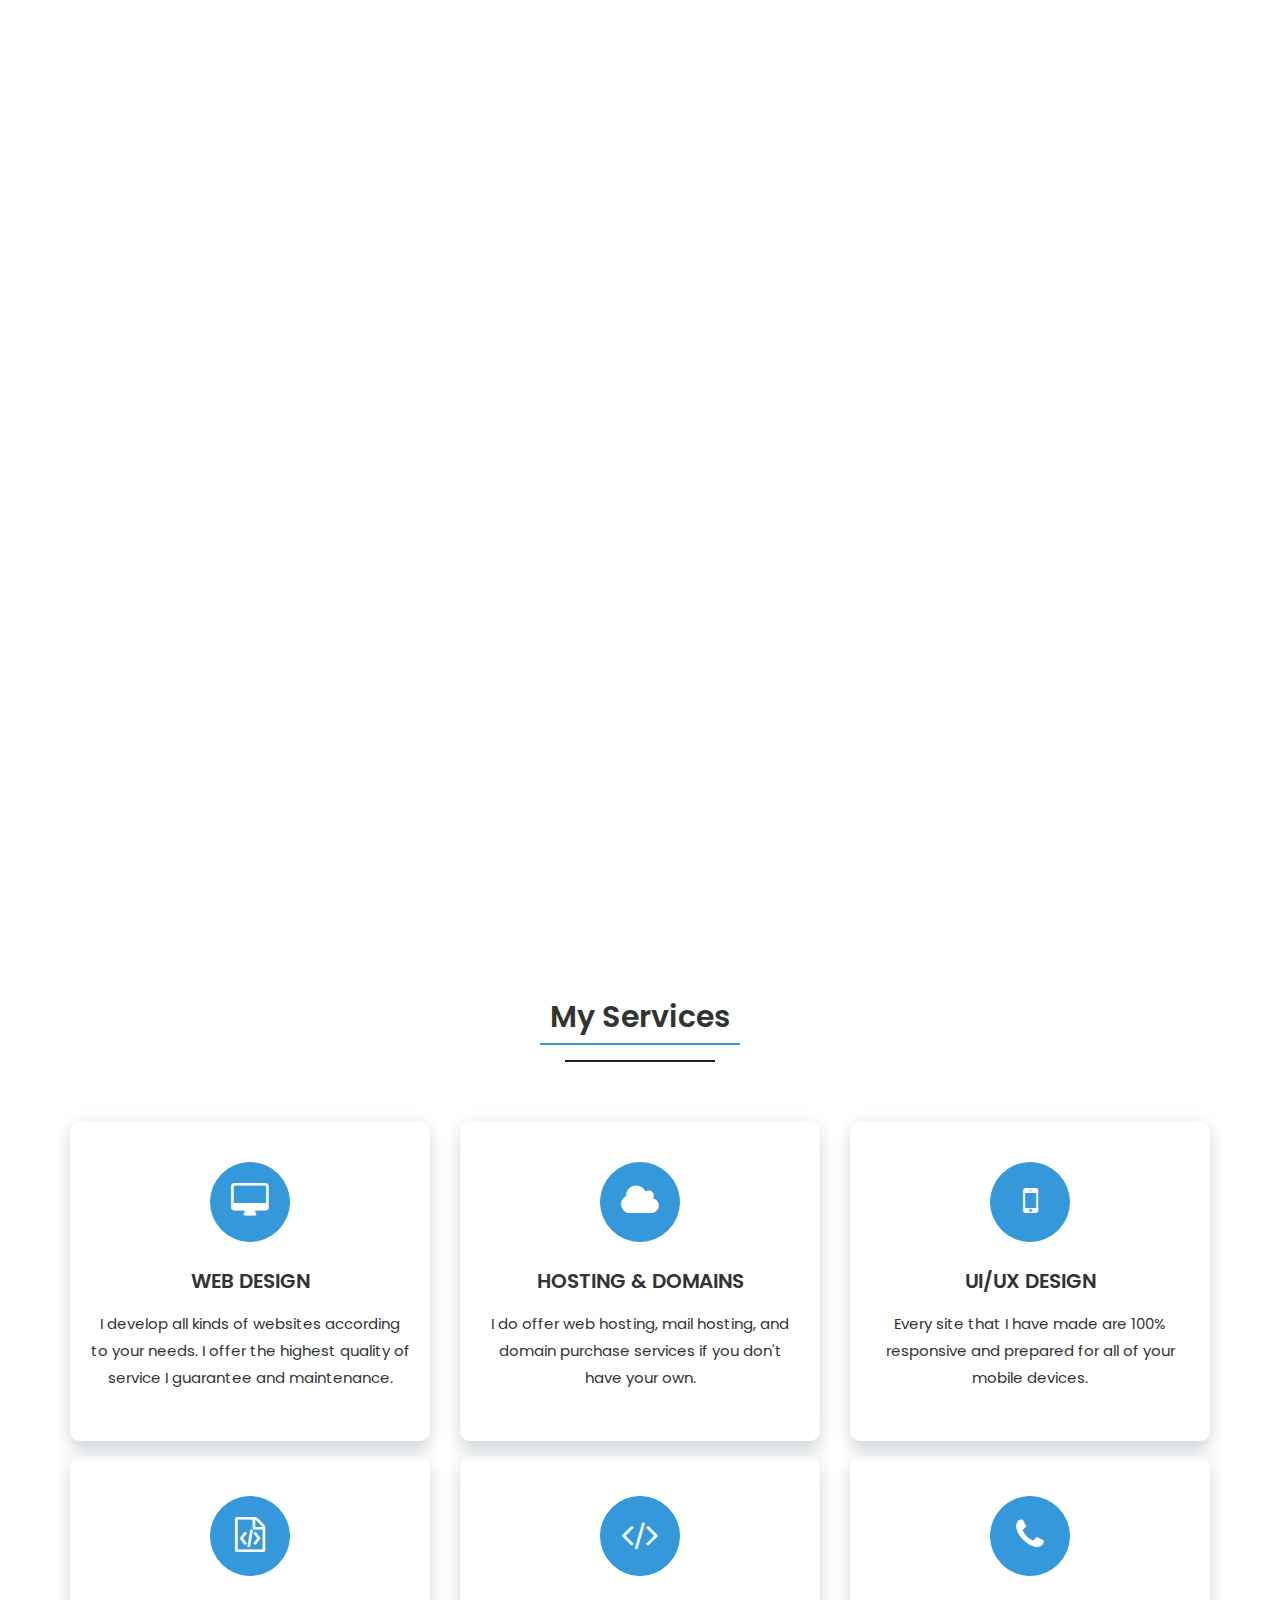
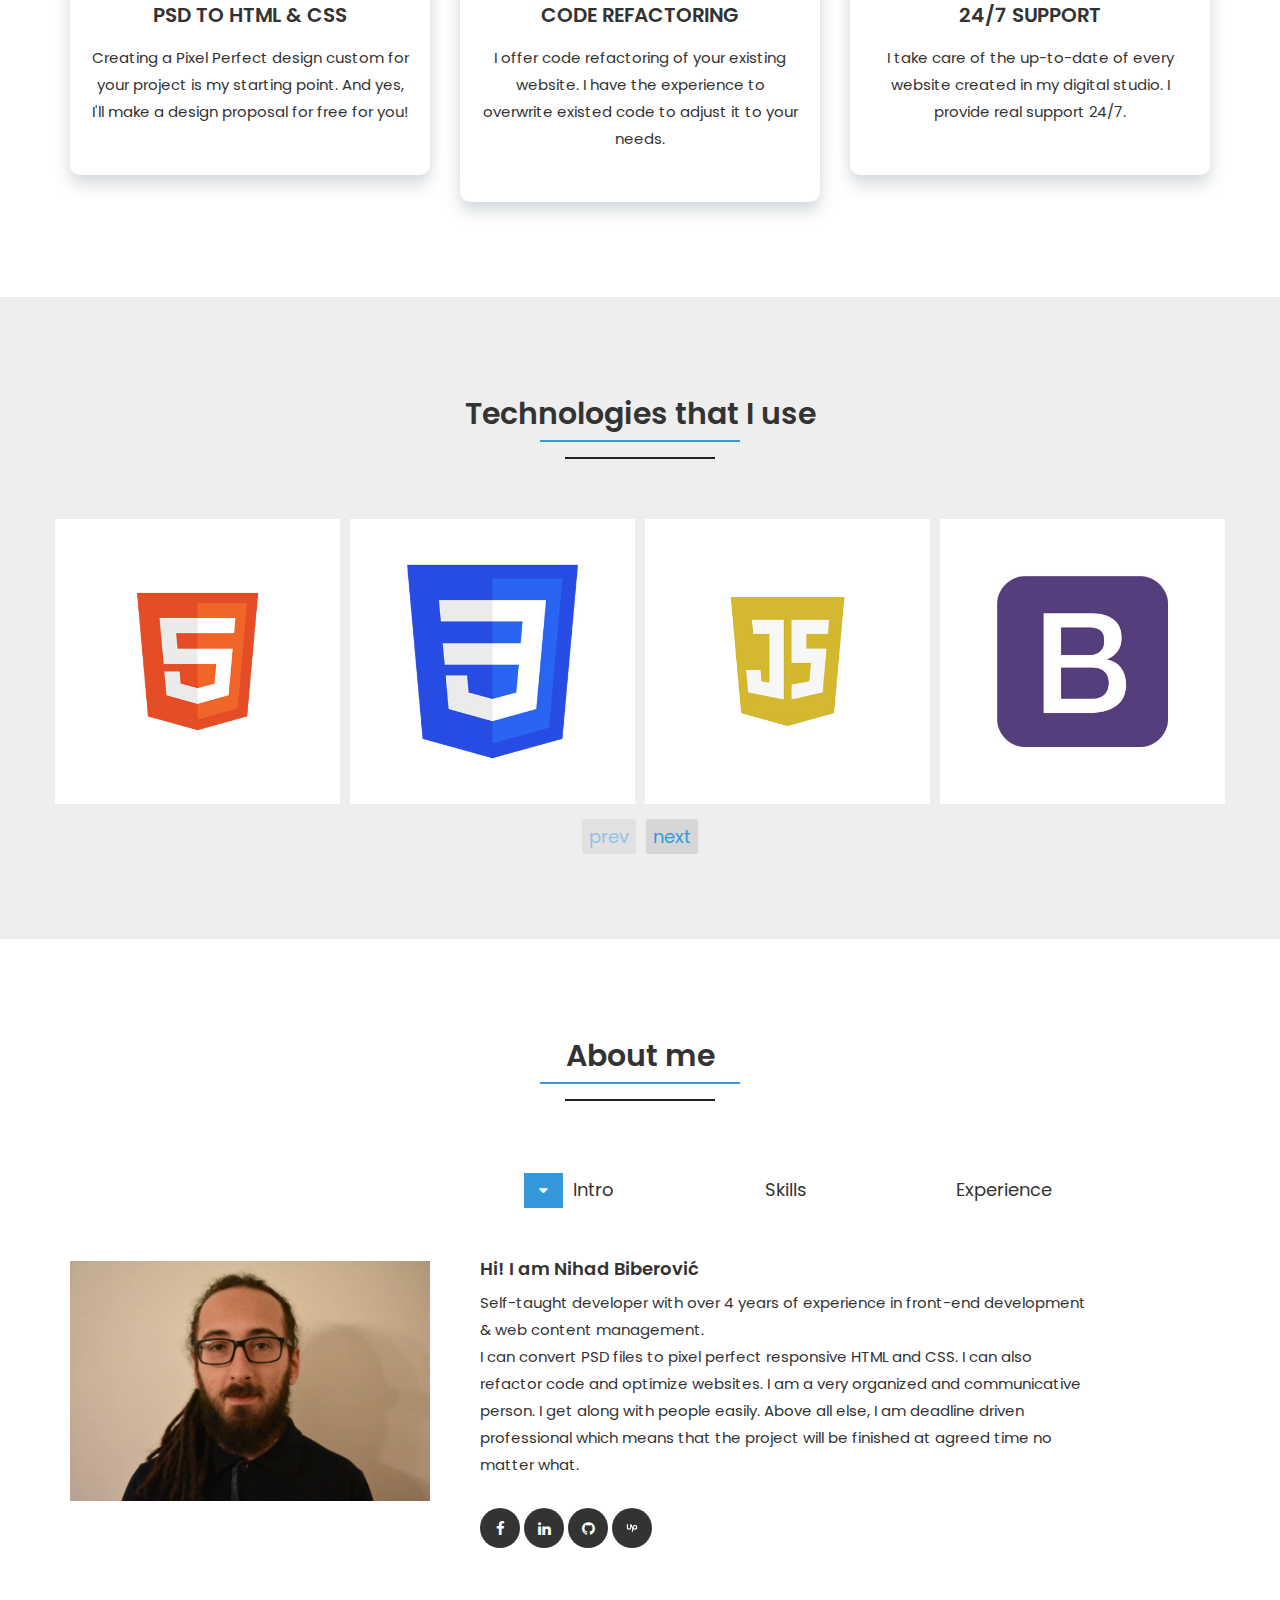
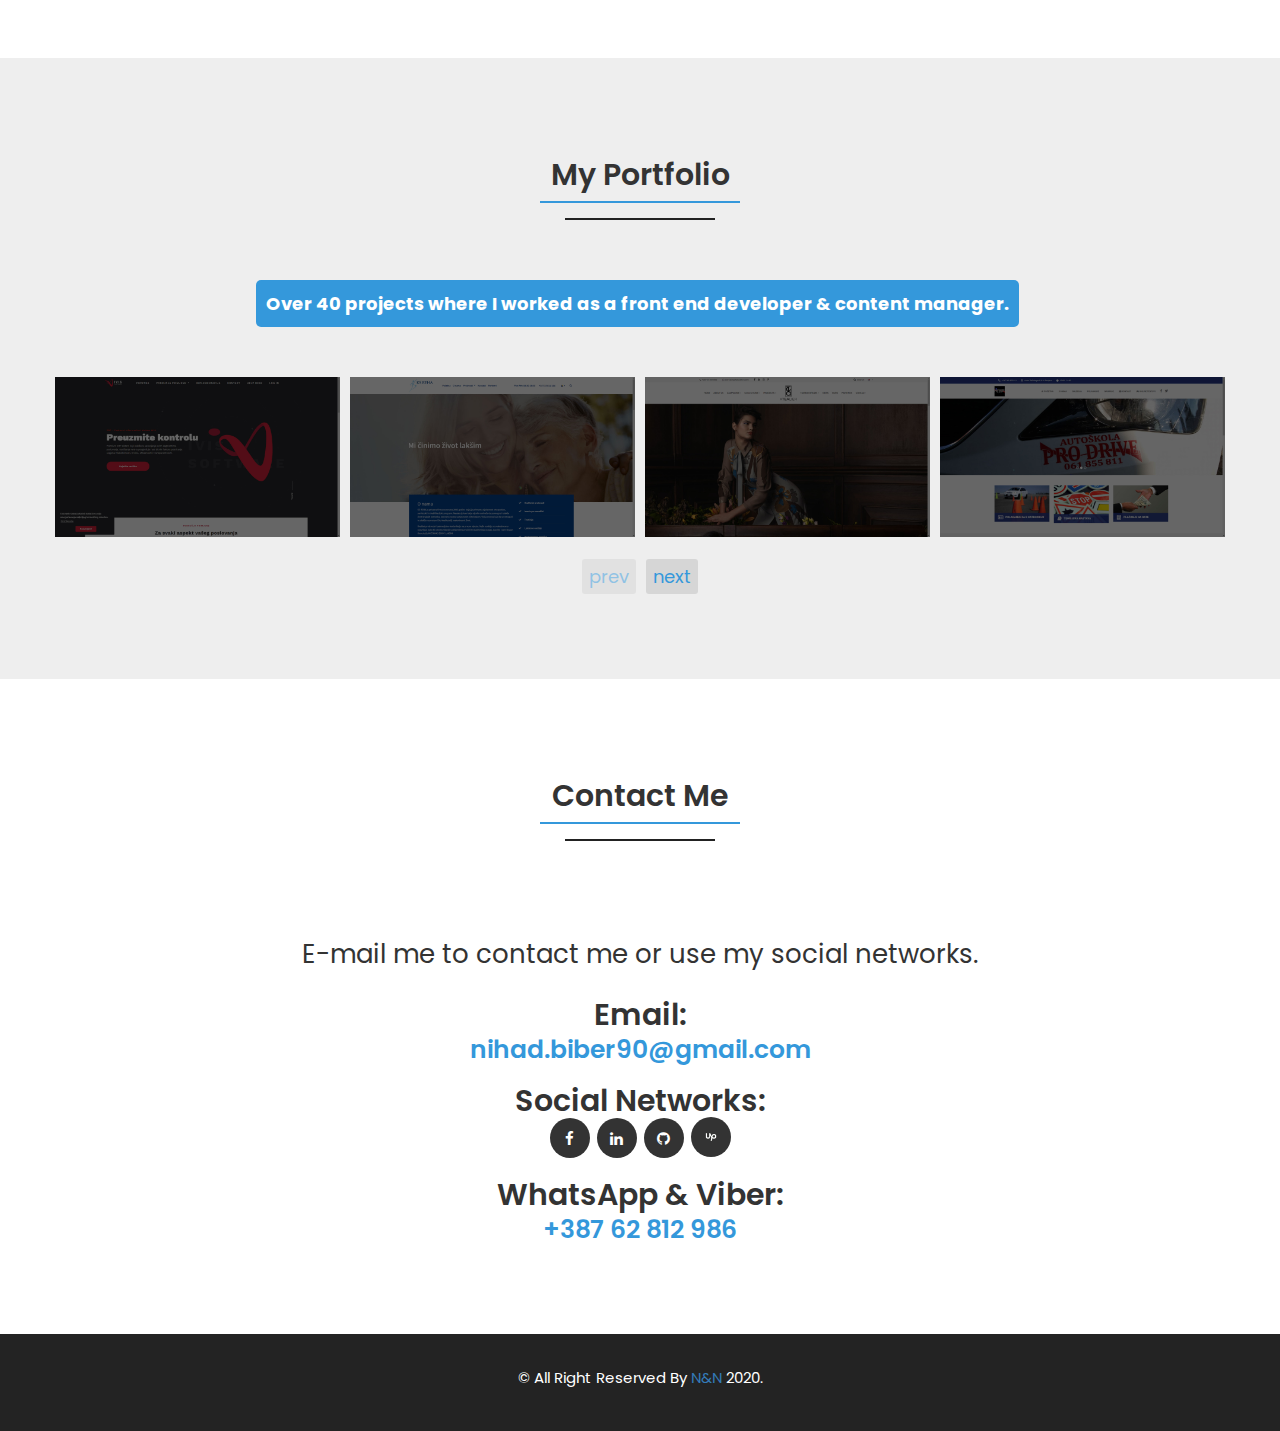
<file: index.html>
<!DOCTYPE html>
<html>
  <head>
    <meta charset="utf-8">
    <meta http-equiv="x-ua-compatible" content="ie=edge">
    <meta name="viewport" content="width=device-width, initial-scale=1">

    <title>
      N&N Portfolio
    </title>

    <link href="https://fonts.googleapis.com/css?family=Poppins:400,400i,600,700,800" rel="stylesheet">

    <link rel="stylesheet" href="css/font-awesome.min.css">
    <link rel="stylesheet" href="css/bootstrap.min.css">
    <link rel="stylesheet" href="css/magnific-popup.css">
    <link rel="stylesheet" href="css/owl.carousel.css">
    <link rel="stylesheet" href="css/owl.theme.default.css">
    <link rel="stylesheet" href="css/normalize.css">
    <link rel="stylesheet" href="css/style.css">
    <link rel="stylesheet" href="css/responsive.css">

    <link rel="icon" type="image/png" href="img/favicon.png">
  </head>

  <body>
    <div class="loader_bg">
            <div class="loader"></div>
    </div>
      
    <header class="nav-area navbar-fixed-top">
              <div class="container">
                  <div class="row">
                       <div class="col-md-12">
                              <div class="main-menu"> 
                                  <div class="navbar navbar-cus">
                                      <div class="navbar-header">
                                          <a href="index.html" class="navbar-brand">
                                              <img src="img/N-N-Logo.png" alt="">
                                          </a>
                                          <button type="button" class="navbar-toggle" data-toggle="collapse" data-target=".navbar-collapse">
                                              <span class="sr-only">Toggle navigation</span>
                                              <span class="icon-bar"></span>
                                              <span class="icon-bar"></span>
                                              <span class="icon-bar"></span>
                                          </button>
                                      </div>

                                      <div class="navbar-collapse collapse">
                                          <nav>
                                              <ul class="nav navbar-nav navbar-right">
                                                  <li class="active"><a class="smooth-menu" href="#home">Home</a></li>
                                                  <li><a class="smooth-menu" href="#services">Services</a></li>
                                                  <li><a class="smooth-menu" href="#technologies">Technologies</a></li>
                                                  <li><a class="smooth-menu" href="#about">About</a></li>
                                                  <li><a class="smooth-menu" href="#portfolio">Portfolio</a></li>
                                                  <!--<li><a class="smooth-menu" href="#testimonial">CMS</a></li>-->
                                                  <li><a class="smooth-menu" href="#contact">Contact</a></li>
                                              </ul>
                                          </nav>
                                      </div>
                                  </div>
                              </div>
                       </div>
                  </div>
              </div>
    </header>
     
    <div id="home"></div>
    <div class="banner-area" id="slider-area">
        <div id="particles-js"></div>
        <div class="banner-table">
                  <div class="banner-table-cell">
                      <div class="welcome-text">
                          <div class="container">
                              <div class="row">
                                  <div class="col-md-12">
                                      <h2>I'm a</h2>
                                      <div class="text-affect"></div>
                                      <p class="banner-btn"><a href="#contact">Contact Now</a></p>
                                      <div class="clearfix"></div>
                                      <div class="mouse-icon hidden-sm hidden-xs">
                                          <div class="wheel"></div>
                                      </div>
                                  </div>
                              </div>
                          </div>
                      </div>
                  </div>
        </div>
    </div>
      
    <div id="services" class="services-area section-padding">
        <div class="container">
            <div class="row">
                <div class="col-md-12">
                    <div class="section-header">
                        <h2>My Services</h2>
                        <p class="line1"></p>
                        <p class="line2"></p>
                    </div>
                </div>
            </div>
            <div class="row">
                <div class="col-xs-12 col-sm-6 col-md-4">
                    <div class="single-services text-center">
                        <div class="services-icon">
                          <i class="fa fa-desktop"></i>
                        </div>
                        <div class="services-content">
                            <h3>
                                Web design
                              </h3>
                            <p>
                              I develop all kinds of websites according to your needs.
                              I offer the highest quality of service I guarantee and maintenance. 
                            </p>
                        </div>
                    </div>
                </div>
                <div class="col-xs-12 col-sm-6 col-md-4">
                    <div class="single-services text-center">
                        <div class="services-icon">
                          <i class="fa fa-cloud"></i>
                        </div>
                        <div class="services-content">
                            <h3>
                                Hosting & Domains
                            </h3>
                            <p>
                              I do offer web hosting, mail hosting, and domain purchase services if you don't have your own.
                            </p>
                        </div>
                    </div>
                </div>
                <div class="col-xs-12 col-sm-6 col-md-4">
                  <div class="single-services text-center">
                      <div class="services-icon">
                          <i class="fa fa-mobile"></i>
                      </div>
                      <div class="services-content">
                          <h3>UI/UX Design</h3>
                          <p>
                              Every site that I have made are 100% responsive and prepared for all of your mobile devices. 
                          </p>
                      </div>
                  </div>
                </div>
                <div class="col-xs-12 col-sm-6 col-md-4">
                    <div class="single-services text-center">
                        <div class="services-icon">
                          <i class="fa fa-file-code-o"></i>
                        </div>
                        <div class="services-content">
                            <h3>
                              PSD to HTML & CSS
                              </h3>
                            <p>
                              Creating a Pixel Perfect design custom for your project is my starting point. And yes, I'll make a design proposal for free for you!
                            </p>
                        </div>
                    </div>
                </div>
                <div class="col-xs-12 col-sm-6 col-md-4">
                    <div class="single-services text-center">
                        <div class="services-icon">
                          <i class="fa fa-code" aria-hidden="true"></i>
                        </div>
                        <div class="services-content">
                            <h3>Code Refactoring</h3>
                            <p> 
                              I offer code refactoring of your existing website. I have the experience to overwrite existed code to adjust it to your needs.
                            </p>
                        </div>
                    </div>
                </div>
                <div class="col-xs-12 col-sm-6 col-md-4">
                    <div class="single-services text-center">
                        <div class="services-icon">
                          <i class="fa fa-phone"></i>
                        </div>
                        <div class="services-content">
                            <h3>24/7 Support</h3>
                            <p>
                                I take care of the up-to-date of every website created in my digital studio. I provide real support 24/7.
                            </p>
                        </div>
                    </div>
                </div>
            </div>
        </div>
    </div>

    <div id="technologies" class="technologies-area section-padding">
        <div class="container">
            <div class="row">
                <div class="col-md-12">
                    <div class="section-header">
                        <h2>Technologies that I use</h2>
                        <p class="line1"></p>
                        <p class="line2"></p>
                    </div>
                </div>
            </div>
            <div class="technologies-images"> 
                <div class="row single-technologies">
                    <div class="owl-carousel owl-theme">
                        <div class="item">
                            <a target="_blank">
                                <img src="img/Technologies/HTML5Logo.jpg" alt="portfolio image"> 
                            </a>
                        </div>
                        <div class="item">
                            <a target="_blank">
                                <img src="img/Technologies/CSS3Logo.jpg" alt="portfolio image"> 
                            </a>
                        </div>
                        <div class="item">
                            <a target="_blank">
                                <img src="img/Technologies/JSLogo.jpg" alt="portfolio image"> 
                            </a>
                        </div>
                        <div class="item">
                            <a target="_blank">
                                <img src="img/Technologies/BootstrapLogo.jpg" alt="portfolio image"> 
                            </a>
                        </div>
                        <div class="item">
                            <a target="_blank">
                                <img src="img/Technologies/VisualStudioLogo.jpg" alt="portfolio image"> 
                            </a>
                        </div>
                        <div class="item">
                            <a target="_blank">
                                <img src="img/Technologies/PHPStormLogo.jpg" alt="portfolio image"> 
                            </a>
                        </div>
                        <div class="item">
                            <a target="_blank">
                                <img src="img/Technologies/LaravelLogo.jpg" alt="portfolio image"> 
                            </a>
                        </div>
                        <div class="item">
                            <a target="_blank">
                                <img src="img/Technologies/ReactLogo.jpg" alt="portfolio image"> 
                            </a>
                        </div>
                    </div>
                </div>
            </div>
        </div>
    </div>

    <div class="about-area section-padding" id="about">
          <div class="container">
              <div class="row">
                  <div class="col-md-12">
                      <div class="section-header">
                          <h2>About me</h2>
                          <p class="line1"></p>
                          <p class="line2"></p>
                      </div>
                  </div>
              </div>
              <div class="row">
                  <div class="col-xs-12 col-sm-5 col-md-4 col-lg-4 proPic">
                      <img class="custom-img" src="img/NB.jpg"  alt="about image">
                  </div>
                  <div class="col-xs-12 col-sm-7 col-md-7 col-lg-7 about-text">
                      <div class="btn-pref btn-group btn-group-justified btn-group-lg" role="group" aria-label="...">
                          <div class="btn-group" role="group">
                              <a class="btn btn-primary" href="#tab1" data-toggle="tab">Intro</a>
                          </div>
                          <div class="btn-group" role="group">
                              <a class="btn btn-default" href="#tab2" data-toggle="tab">Skills</a>
                          </div>
                          <div class="btn-group" role="group">
                              <a class="btn btn-default" href="#tab3" data-toggle="tab">Experience</a>
                          </div>
                      </div>

                      <div class="tab-content">

                          <div class="tab-pane fade in active" id="tab1">
                              <div class="row">
                                  <div class="col-md-12"> 
                                      <h4>Hi! I am Nihad Biberović</h4>
                                      <p>
                                        Self-taught developer with over 4 years of experience in front-end development & web content management. 
                                        <br>
                                        I can convert PSD files to pixel perfect responsive HTML and CSS. I can also refactor code and optimize websites. 
                                        I am a very organized and communicative person. I get along with people easily. 
                                        Above all else, I am deadline driven professional which means that the project will be finished at agreed time no matter what.
                                      </p>
                                      <div class="socials">
                                          <a href="https://www.facebook.com/bibke90" target="_blank">
                                              <i class="fa fa-facebook"></i>
                                          </a>
                                          <a href="https://www.linkedin.com/in/nihad-biberovi%C4%87-26258119a/" target="_blank">
                                              <i class="fa fa-linkedin"></i>
                                          </a>
                                          <a href="https://github.com/nihad-bibke" target="_blank">
                                            <i class="fa fa-github" aria-hidden="true"></i>
                                          </a>
                                          <a href="https://www.upwork.com/freelancers/~014f5fa8e05031ddaa" target="_blank">
                                            <i class="fa" aria-hidden="true">
                                                <img src="img/200x200.png" alt="" style="margin: 0;">
                                            </i>
                                          </a>
                                      </div>
                                  </div>
                              </div>
                          </div>
                          <div class="tab-pane fade in" id="tab2">
                              <div class="row">
                                  <div class="col-md-6"> 
                                      <div class="skillbar" data-percent="100%">
                                          <div class="skillbar-title">HTML</div>
                                          <div class="skill-bar-percent">100%</div>
                                          <div class="skillbar-bar" style="width: 100%;"></div>
                                      </div>

                                      <div class="skillbar" data-percent="100%">
                                          <div class="skillbar-title">CSS</div>
                                          <div class="skill-bar-percent">100%</div>
                                          <div class="skillbar-bar" style="width: 100%;"></div>
                                      </div>

                                      <div class="skillbar" data-percent="100%">
                                          <div class="skillbar-title">Bootstrap</div>
                                          <div class="skill-bar-percent">100%</div>
                                          <div class="skillbar-bar" style="width: 100%;"></div>
                                      </div>

                                      <div class="skillbar" data-percent="100%">
                                        <div class="skillbar-title">Flexbox</div>
                                        <div class="skill-bar-percent">100%</div>
                                        <div class="skillbar-bar" style="width: 100%;"></div>
                                      </div>

                                      <div class="skillbar" data-percent="100%">
                                        <div class="skillbar-title">PSD to HTML, CSS, JS, Bootstrap</div>
                                        <div class="skill-bar-percent">100%</div>
                                        <div class="skillbar-bar" style="width: 100%;"></div>
                                    </div>
                                  </div>
                                  <div class="col-md-6"> 

                                    <div class="skillbar" data-percent="100%">
                                        <div class="skillbar-title">Code Refactoring</div>
                                        <div class="skill-bar-percent">100%</div>
                                        <div class="skillbar-bar" style="width: 100%;"></div>
                                    </div>

                                    <div class="skillbar" data-percent="60%">
                                        <div class="skillbar-title">PHP Laravel</div>
                                        <div class="skill-bar-percent">60%</div>
                                        <div class="skillbar-bar" style="width: 60%;"></div>
                                    </div>

                                    <div class="skillbar" data-percent="50%">
                                        <div class="skillbar-title">SAAS</div>
                                        <div class="skill-bar-percent">50%</div>
                                        <div class="skillbar-bar" style="width: 50%;"></div>
                                    </div>

                                    <div class="skillbar" data-percent="50%">
                                        <div class="skillbar-title">JavaScript</div>
                                        <div class="skill-bar-percent">50%</div>
                                        <div class="skillbar-bar" style="width: 50%;"></div>
                                    </div>

                                    <div class="skillbar" data-percent="25%">
                                        <div class="skillbar-title">React</div>
                                        <div class="skill-bar-percent">25%</div>
                                        <div class="skillbar-bar" style="width: 25%;"></div>
                                    </div>
                                </div>
                              </div>
                          </div>
                          <div class="tab-pane fade in" id="tab3">
                              <div class="row">
                                  <div class="col-md-12">
                                      <div class="experience-area">
                                          <h3>InnoTech d.o.o.</h3>
                                          <h5>Aug 2017 - Dec 2019</h5>
                                          <p>
                                            I worked at InnoTech for over 2 and a half years as a frontend developer and content manager. <br>
                                            Advanced experience of making a website from scratch using PHP Laravel, HTML, CSS, Javascript, Bootstrap and Flex. <br>   
                                            Code optimization and improvements. <br>
                                            Strong dedication and collaboration with clients and team members
                                          </p>
                                      </div>
                                      <hr>
                                  </div>
                              </div>
                          </div>
                      </div>
                  </div>
              </div>
          </div>
    </div>
     
    <div id="portfolio" class="portfolio-area section-padding">
          <div class="container">
              <div class="row">
                  <div class="col-md-12">
                      <div class="section-header">
                          <h2>My Portfolio</h2>
                          <p class="line1"></p>
                          <p class="line2"></p>
                      </div>
                  </div>
              </div>

              <div class="row">

                  <ul class="list-inline">
                      <li class="filter active" data-filter="all">Over 40 projects where I worked as a front end developer & content manager.</li>
                  </ul>

              </div>

              <div class="portfolio-images"> 
                  <div class="row single-portfolio">
                    <div class="owl-carousel owl-theme">
                        <div class="item mix">
                                <a href="https://www.b2b.ba/" target="_blank">
                                    <img src="img/Projects/B2B.jpg" alt="portfolio image"> 
                                    <span class="item-overlay">
                                        <i class="fa fa-plus"></i>
                                    </span>
                                </a>
                        </div>
                        <div class="item mix">
                            <a href="https://www.ksreha.ba/" target="_blank">
                                <img src="img/Projects/KS-Reha.jpg" alt="portfolio image"> 
                                <span class="item-overlay">
                                    <i class="fa fa-plus"></i>
                                </span>
                            </a>
                        </div>
                        <div class="item mix">
                            <a href="https://www.atealier.com/" target="_blank">
                                <img src="img/Projects/Atelier-Tea.jpg" alt="portfolio image"> 
                                <span class="item-overlay">
                                    <i class="fa fa-plus"></i>
                                </span>
                            </a>
                        </div>
                        <div class="item mix">
                            <a href="https://www.prodrive.ba/" target="_blank">
                                <img src="img/Projects/ProDrive.jpg" alt="portfolio image"> 
                                <span class="item-overlay">
                                    <i class="fa fa-plus"></i>
                                </span>
                            </a>
                        </div>
                        <div class="item mix">
                            <a href="https://www.trustmgm.com/en/home" target="_blank">
                                <img src="img/Projects/Trust.jpg" alt="portfolio image"> 
                                <span class="item-overlay">
                                    <i class="fa fa-plus"></i>
                                </span>
                            </a>
                        </div>
                        <div class="item mix">
                            <a href="https://www.sulejmanagic.ba/" target="_blank">
                                <img src="img/Projects/OrdinacijaSulejmanagic.jpg" alt="portfolio image"> 
                                <span class="item-overlay">
                                    <i class="fa fa-plus"></i>
                                </span>
                            </a>
                        </div>
                        <div class="item mix">
                            <a href="https://www.cac-rent.ba/" target="_blank">
                                <img src="img/Projects/AC-Champion.jpg" alt="portfolio image"> 
                                <span class="item-overlay">
                                    <i class="fa fa-plus"></i>
                                </span>
                            </a>
                        </div>
                        <div class="item mix">
                            <a href="https://www.artefakt.ba/" target="_blank">
                                <img src="img/Projects/Artefakt.jpg" alt="portfolio image"> 
                                <span class="item-overlay">
                                    <i class="fa fa-plus"></i>
                                </span>
                            </a>
                        </div>
                        <div class="item mix">
                            <a href="https://www.tasteofglobe.com/" target="_blank">
                                <img src="img/Projects/TasteOfGlobe.jpg" alt="portfolio image"> 
                                <span class="item-overlay">
                                    <i class="fa fa-plus"></i>
                                </span>
                            </a>
                        </div>
                        <div class="item mix">
                            <a href="https://www.primaplast.ba/" target="_blank">
                                <img src="img/Projects/PrimaPlast.jpg" alt="portfolio image"> 
                                <span class="item-overlay">
                                    <i class="fa fa-plus"></i>
                                </span>
                            </a>
                        </div>
                        <div class="item mix">
                            <a href="https://www.genijalno.ba/en/home" target="_blank">
                                <img src="img/Projects/Genijalno.ba.jpg" alt="portfolio image"> 
                                <span class="item-overlay">
                                    <i class="fa fa-plus"></i>
                                </span>
                            </a>
                        </div>
                        <div class="item mix">
                            <a href="https://hasanalpumpe.com/" target="_blank">
                                <img src="img/Projects/Hasanal.jpg" alt="portfolio image"> 
                                <span class="item-overlay">
                                    <i class="fa fa-plus"></i>
                                </span>
                            </a>
                        </div>
                        <div class="item mix">
                            <a href="https://www.avalonconsulting.ba/" target="_blank">
                                <img src="img/Projects/Avalon.jpg" alt="portfolio image"> 
                                <span class="item-overlay">
                                    <i class="fa fa-plus"></i>
                                </span>
                            </a>
                        </div>
                        <div class="item mix">
                            <a href="https://www.comp-2000.ba/" target="_blank">
                                <img src="img/Projects/Comp-2000.jpg" alt="portfolio image"> 
                                <span class="item-overlay">
                                    <i class="fa fa-plus"></i>
                                </span>
                            </a>
                        </div>
                        <div class="item mix">
                            <a href="https://www.annt.ba/" target="_blank">
                                <img src="img/Projects/Annt.jpg" alt="portfolio image"> 
                                <span class="item-overlay">
                                    <i class="fa fa-plus"></i>
                                </span>
                            </a>
                        </div>
                        <div class="item mix">
                            <a href="https://www.rent-a-car.ba/" target="_blank">
                                <img src="img/Projects/NewHorizons.jpg" alt="portfolio image"> 
                                <span class="item-overlay">
                                    <i class="fa fa-plus"></i>
                                </span>
                            </a>
                        </div>
                        <div class="item mix">
                            <a href="https://www.dronsolution.com/en/home" target="_blank">
                                <img src="img/Projects/DroneSolution.jpg" alt="portfolio image"> 
                                <span class="item-overlay">
                                    <i class="fa fa-plus"></i>
                                </span>
                            </a>
                        </div>
                        <div class="item mix">
                            <a href="https://www.hifaoil.ba//" target="_blank">
                                <img src="img/Projects/Hifa-Oil.jpg" alt="portfolio image"> 
                                <span class="item-overlay">
                                    <i class="fa fa-plus"></i>
                                </span>
                            </a>
                        </div>
                        <div class="item mix">
                            <a href="https://www.spaologybodybar.ba/" target="_blank">
                                <img src="img/Projects/Spaology.jpg" alt="portfolio image"> 
                                <span class="item-overlay">
                                    <i class="fa fa-plus"></i>
                                </span>
                            </a>
                        </div>
                        <div class="item mix">
                            <a href="https://www.hifapetrol.ba/" target="_blank">
                                <img src="img/Projects/Hifa-Petrol.jpg" alt="portfolio image"> 
                                <span class="item-overlay">
                                    <i class="fa fa-plus"></i>
                                </span>
                            </a>
                        </div>
                        <div class="item mix">
                            <a href="https://www.bedzevi.ba/" target="_blank">
                                <img src="img/Projects/Bedzevi.jpg" alt="portfolio image"> 
                                <span class="item-overlay">
                                    <i class="fa fa-plus"></i>
                                </span>
                            </a>
                        </div>
                        <div class="item mix">
                            <a href="https://www.allsa.ba/" target="_blank">
                                <img src="img/Projects/Allsa.jpg" alt="portfolio image"> 
                                <span class="item-overlay">
                                    <i class="fa fa-plus"></i>
                                </span>
                            </a>
                        </div>
                        <div class="item mix">
                            <a href="https://www.zicara.ba/" target="_blank">
                                <img src="img/Projects/Zicara.jpg" alt="portfolio image"> 
                                <span class="item-overlay">
                                    <i class="fa fa-plus"></i>
                                </span>
                            </a>
                        </div>
                        <div class="item mix">
                            <a href="https://www.vijecnica.ba/" target="_blank">
                                <img src="img/Projects/Vijecnica.jpg" alt="portfolio image"> 
                                <span class="item-overlay">
                                    <i class="fa fa-plus"></i>
                                </span>
                            </a>
                        </div>
                        <div class="item mix">
                            <a href="https://www.jpsarajevo.ba/" target="_blank">
                                <img src="img/Projects/JP-Sarajevo.jpg" alt="portfolio image"> 
                                <span class="item-overlay">
                                    <i class="fa fa-plus"></i>
                                </span>
                            </a>
                        </div>
                        <div class="item mix">
                            <a href="https://www.euroroal.ba/" target="_blank">
                                <img src="img/Projects/EuroRoal.jpg" alt="portfolio image"> 
                                <span class="item-overlay">
                                    <i class="fa fa-plus"></i>
                                </span>
                            </a>
                        </div>
                        <div class="item mix">
                            <a href="https://www.dentart.ba/" target="_blank">
                                <img src="img/Projects/DentArt.jpg" alt="portfolio image"> 
                                <span class="item-overlay">
                                    <i class="fa fa-plus"></i>
                                </span>
                            </a>
                        </div>
                        <div class="item mix">
                            <a href="https://www.laser-sarajevo.ba/" target="_blank">
                                <img src="img/Projects/Laser.jpg" alt="portfolio image"> 
                                <span class="item-overlay">
                                    <i class="fa fa-plus"></i>
                                </span>
                            </a>
                        </div>
                        <div class="item mix">
                            <a href="https://www.frutis.ba/" target="_blank">
                                <img src="img/Projects/Frutis.jpg" alt="portfolio image"> 
                                <span class="item-overlay">
                                    <i class="fa fa-plus"></i>
                                </span>
                            </a>
                        </div>
                        <div class="item mix">
                            <a href="http://www.strojal.ba/public/bs/home" target="_blank">
                                <img src="img/Projects/Strojal.jpg" alt="portfolio image"> 
                                <span class="item-overlay">
                                    <i class="fa fa-plus"></i>
                                </span>
                            </a>
                        </div>
                        <div class="item mix">
                            <a href="https://www.tp-omerbasic.ba/public/" target="_blank">
                                <img src="img/Projects/TP-Omerbasic.jpg" alt="portfolio image"> 
                                <span class="item-overlay">
                                    <i class="fa fa-plus"></i>
                                </span>
                            </a>
                        </div>
                        <div class="item mix">
                            <a href="https://www.plus.ba" target="_blank">
                                <img src="img/Projects/plus.ba.jpg" alt="portfolio image"> 
                                <span class="item-overlay">
                                    <i class="fa fa-plus"></i>
                                </span>
                            </a>
                        </div>
                        <div class="item mix">
                            <a href="https://www.soff.ba/" target="_blank">
                                <img src="img/Projects/Soff.jpg" alt="portfolio image"> 
                                <span class="item-overlay">
                                    <i class="fa fa-plus"></i>
                                </span>
                            </a>
                        </div>
                        <div class="item mix">
                            <a href="http://www.eurosjaj.ba/" target="_blank">
                                <img src="img/Projects/Eurosjaj.jpg" alt="portfolio image"> 
                                <span class="item-overlay">
                                    <i class="fa fa-plus"></i>
                                </span>
                            </a>
                        </div>
                        <div class="item mix">
                            <a href="http://www.masinskeinstalacije.com/bs/home" target="_blank">
                                <img src="img/Projects/VD-Masinske-instalacije.jpg" alt="portfolio image"> 
                                <span class="item-overlay">
                                    <i class="fa fa-plus"></i>
                                </span>
                            </a>
                        </div>
                        <div class="item mix">
                            <a href="http://www.hadzicgradnja.com/" target="_blank">
                                <img src="img/Projects/Hadzicgradnja.jpg" alt="portfolio image"> 
                                <span class="item-overlay">
                                    <i class="fa fa-plus"></i>
                                </span>
                            </a>
                        </div>
                    </div> 
                  </div>
              </div>
          </div>
    </div>

    <div id="contact" class="contact-area section-padding">
        <div class="container">
                <div class="row">
                    <div class="col-md-12">
                        <div class="section-header">
                            <h2>Contact Me</h2>
                            <p class="line1"></p>
                            <p class="line2"></p>
                        </div>
                    </div>
                </div>
                <div class="row">
                    <div class="col-xs-12 col-sm-12 col-md-8 col-md-offset-2 col-lg-8 col-lg-offset-2 box-contact-form">
                        <div class="socials">
                            <p class="text-center" style="font-size: 26px;">
                                E-mail me to contact me or use my social networks.
                            </h1>
                            <h2 class="text-center">
                                Email: <br><span class="contact-info" style="color: #3498db;">nihad.biber90@gmail.com</span>
                            </h2>
                            <h2 class="text-center">
                                Social Networks:  <br>
                                    <a href="https://www.facebook.com/bibke90" target="_blank"> <i class="fa fa-facebook"></i></a> 
                                    <a href="https://www.linkedin.com/in/nihad-biberovi%C4%87-26258119a/" target="_blank">
                                        <i class="fa fa-linkedin"></i>
                                    </a> 
                                    <a href="https://github.com/nihad-bibke" target="_blank">
                                      <i class="fa fa-github" aria-hidden="true"></i>
                                    </a> 
                                    <a href="https://www.upwork.com/freelancers/~014f5fa8e05031ddaa" target="_blank">
                                      <i class="fa" aria-hidden="true">
                                          <img src="img/200x200.png" alt="" style="margin: 0;">
                                      </i>
                                    </a>
                                </div>
                            </h2>
                            <h2 class="text-center">
                                WhatsApp & Viber: <br> <span class="contact-info" style="color: #3498db;">+387 62 812 986</span>
                            </h2>
                        </div>
                    </div>

        </div>
    </div>

    <div class="footer-area">
        <div class="container">
                <div class="row">
                    <div class="col-xs-12 col-sm-12 col-md-12 col-lg-12 text-center">
                        <p>
                            &copy; All Right Reserved By <a href="https://www.facebook.com/bibke90" target="_blank">N&N</a> 2020.
                        </p>
                    </div>
                </div>
        </div>
    </div>

    <script src="js/jquery-3.4.1.min.js"></script>
    <script src="js/bootstrap.min.js"></script>
    <script src="js/jquery.magnific-popup.js"></script>
    <script src="js/owl.carousel.js"></script>
    <script src="js/jquery.mixitup.js"></script>
    <script src="js/owl.carousel.js"></script>
    <script src="js/typed.js"></script>
    <script src="js/particles.js"></script>
    <script src="js/app.js"></script>
    <script src="js/validator.js"></script>
    <script src="js/contact.js"></script>
    <script src="js/main.js"></script>

    <script>
        $('.owl-carousel').owlCarousel({
            loop:true,
            margin:10,
            responsiveClass:true,
            dots: false,
            autoplay:true,
            autoplayTimeout:3000,
            responsive:{
                0:{
                    items:1,
                    nav:true
                },
                600:{
                    items:3,
                    nav:false
                },
                1000:{
                    items:4,
                    nav:true,
                    loop:false
                }
            }
        })
    </script>
  </body>
</html>
</file>
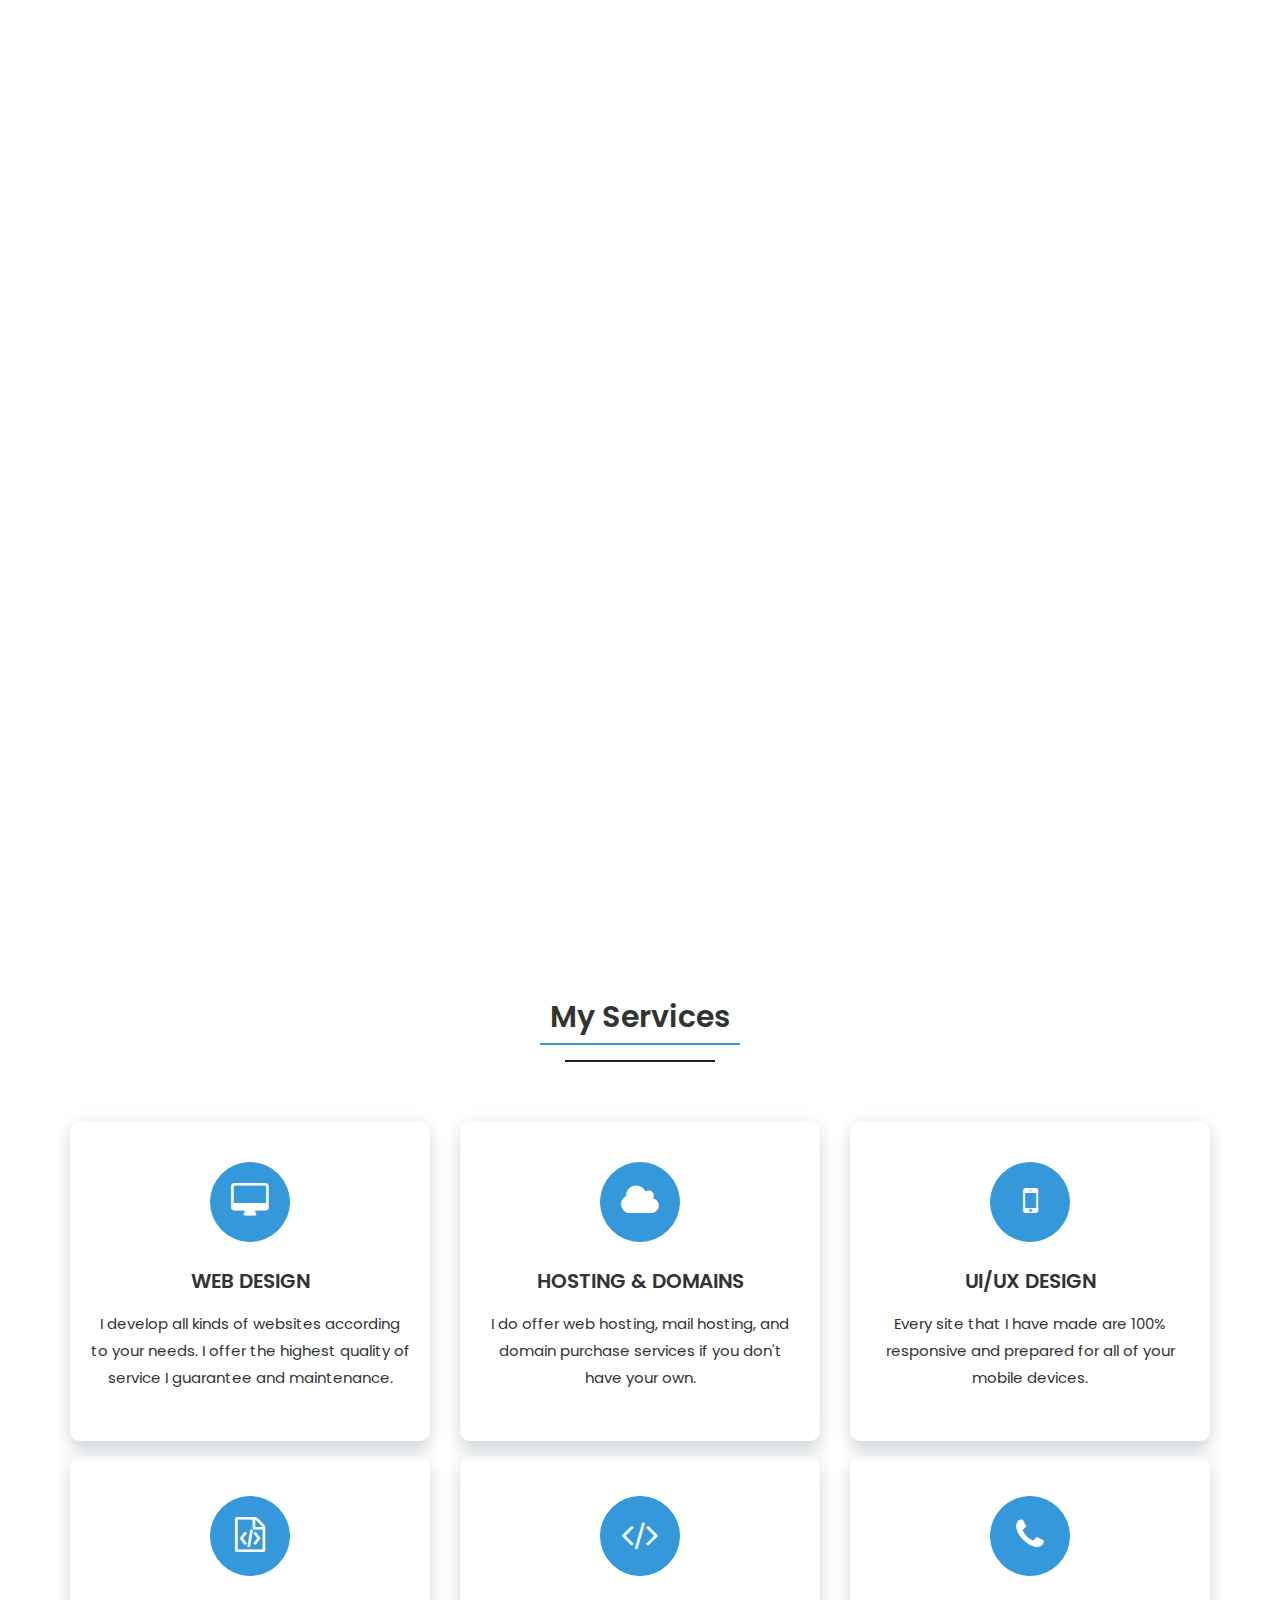
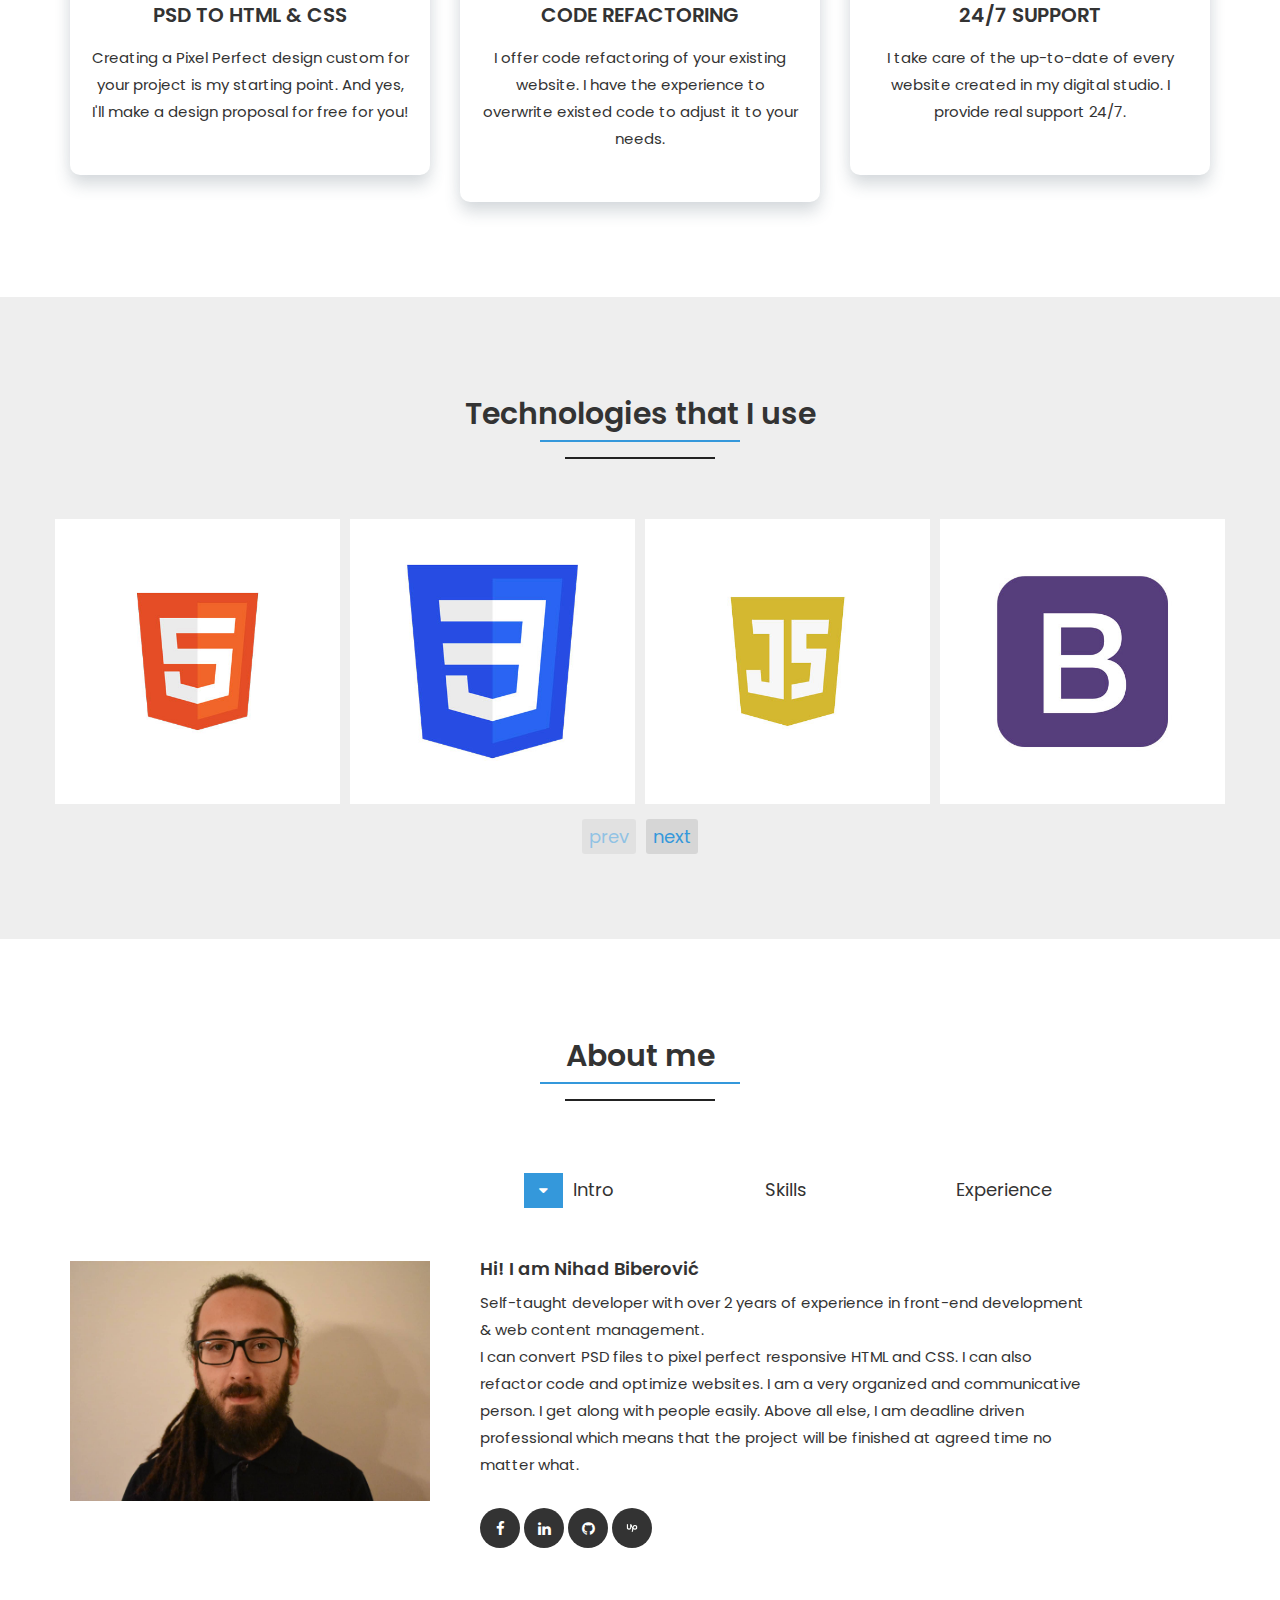
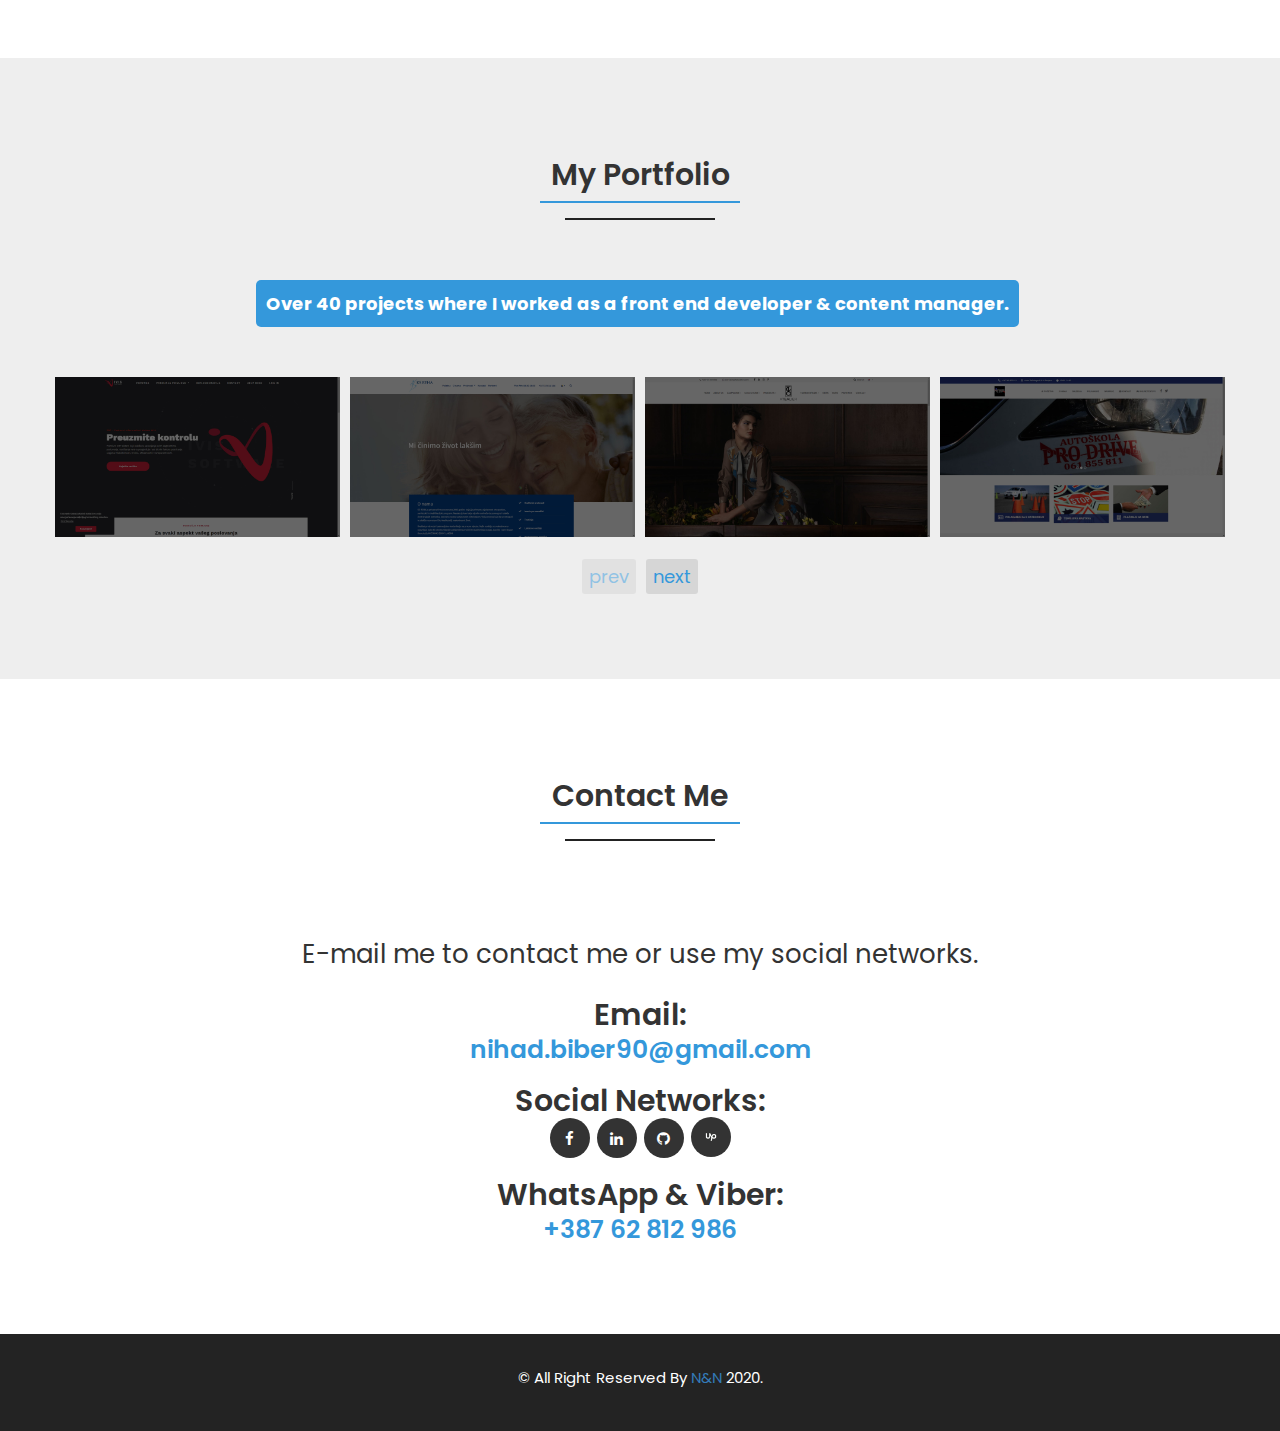
<file: dummy.html>
<!DOCTYPE html>
<html>
  <head>
    <meta charset="utf-8">
    <meta http-equiv="x-ua-compatible" content="ie=edge">
    <meta name="viewport" content="width=device-width, initial-scale=1">

    <title>
      N&N Portfolio
    </title>

    <link href="https://fonts.googleapis.com/css?family=Poppins:400,400i,600,700,800" rel="stylesheet">

    <link rel="stylesheet" href="css/font-awesome.min.css">
    <link rel="stylesheet" href="css/bootstrap.min.css">
    <link rel="stylesheet" href="css/magnific-popup.css">
    <link rel="stylesheet" href="css/owl.carousel.css">
    <link rel="stylesheet" href="css/owl.theme.default.css">
    <link rel="stylesheet" href="css/normalize.css">
    <link rel="stylesheet" href="css/style.css">
    <link rel="stylesheet" href="css/responsive.css">
  </head>

  <body>
    <div class="loader_bg">
            <div class="loader"></div>
    </div>
      
    <header class="nav-area navbar-fixed-top">
              <div class="container">
                  <div class="row">
                       <div class="col-md-12">
                              <div class="main-menu"> 
                                  <div class="navbar navbar-cus">
                                      <div class="navbar-header">
                                          <a href="index.html" class="navbar-brand">
                                              <img src="img/N-N-Logo.png" alt="">
                                          </a>
                                          <button type="button" class="navbar-toggle" data-toggle="collapse" data-target=".navbar-collapse">
                                              <span class="sr-only">Toggle navigation</span>
                                              <span class="icon-bar"></span>
                                              <span class="icon-bar"></span>
                                              <span class="icon-bar"></span>
                                          </button>
                                      </div>

                                      <div class="navbar-collapse collapse">
                                          <nav>
                                              <ul class="nav navbar-nav navbar-right">
                                                  <li class="active"><a class="smooth-menu" href="#home">Home</a></li>
                                                  <li><a class="smooth-menu" href="#services">Services</a></li>
                                                  <li><a class="smooth-menu" href="#technologies">Technologies</a></li>
                                                  <li><a class="smooth-menu" href="#about">About</a></li>
                                                  <li><a class="smooth-menu" href="#portfolio">Portfolio</a></li>
                                                  <!--<li><a class="smooth-menu" href="#testimonial">CMS</a></li>-->
                                                  <li><a class="smooth-menu" href="#contact">Contact</a></li>
                                              </ul>
                                          </nav>
                                      </div>
                                  </div>
                              </div>
                       </div>
                  </div>
              </div>
    </header>
     
    <div id="home"></div>
    <div class="banner-area" id="slider-area">
        <div id="particles-js"></div>
        <div class="banner-table">
                  <div class="banner-table-cell">
                      <div class="welcome-text">
                          <div class="container">
                              <div class="row">
                                  <div class="col-md-12">
                                      <h2>I'm a</h2>
                                      <div class="text-affect"></div>
                                      <p class="banner-btn"><a href="#contact">Contact Now</a></p>
                                      <div class="clearfix"></div>
                                      <div class="mouse-icon hidden-sm hidden-xs">
                                          <div class="wheel"></div>
                                      </div>
                                  </div>
                              </div>
                          </div>
                      </div>
                  </div>
        </div>
    </div>
      
    <div id="services" class="services-area section-padding">
        <div class="container">
            <div class="row">
                <div class="col-md-12">
                    <div class="section-header">
                        <h2>My Services</h2>
                        <p class="line1"></p>
                        <p class="line2"></p>
                    </div>
                </div>
            </div>
            <div class="row">
                <div class="col-xs-12 col-sm-6 col-md-4">
                    <div class="single-services text-center">
                        <div class="services-icon">
                          <i class="fa fa-desktop"></i>
                        </div>
                        <div class="services-content">
                            <h3>
                                Web design
                              </h3>
                            <p>
                              I develop all kinds of websites according to your needs.
                              I offer the highest quality of service I guarantee and maintenance. 
                            </p>
                        </div>
                    </div>
                </div>
                <div class="col-xs-12 col-sm-6 col-md-4">
                    <div class="single-services text-center">
                        <div class="services-icon">
                          <i class="fa fa-cloud"></i>
                        </div>
                        <div class="services-content">
                            <h3>
                                Hosting & Domains
                            </h3>
                            <p>
                              I do offer web hosting, mail hosting, and domain purchase services if you don't have your own.
                            </p>
                        </div>
                    </div>
                </div>
                <div class="col-xs-12 col-sm-6 col-md-4">
                  <div class="single-services text-center">
                      <div class="services-icon">
                          <i class="fa fa-mobile"></i>
                      </div>
                      <div class="services-content">
                          <h3>UI/UX Design</h3>
                          <p>
                              Every site that I have made are 100% responsive and prepared for all of your mobile devices. 
                          </p>
                      </div>
                  </div>
                </div>
                <div class="col-xs-12 col-sm-6 col-md-4">
                    <div class="single-services text-center">
                        <div class="services-icon">
                          <i class="fa fa-file-code-o"></i>
                        </div>
                        <div class="services-content">
                            <h3>
                              PSD to HTML & CSS
                              </h3>
                            <p>
                              Creating a Pixel Perfect design custom for your project is my starting point. And yes, I'll make a design proposal for free for you!
                            </p>
                        </div>
                    </div>
                </div>
                <div class="col-xs-12 col-sm-6 col-md-4">
                    <div class="single-services text-center">
                        <div class="services-icon">
                          <i class="fa fa-code" aria-hidden="true"></i>
                        </div>
                        <div class="services-content">
                            <h3>Code Refactoring</h3>
                            <p> 
                              I offer code refactoring of your existing website. I have the experience to overwrite existed code to adjust it to your needs.
                            </p>
                        </div>
                    </div>
                </div>
                <div class="col-xs-12 col-sm-6 col-md-4">
                    <div class="single-services text-center">
                        <div class="services-icon">
                          <i class="fa fa-phone"></i>
                        </div>
                        <div class="services-content">
                            <h3>24/7 Support</h3>
                            <p>
                                I take care of the up-to-date of every website created in my digital studio. I provide real support 24/7.
                            </p>
                        </div>
                    </div>
                </div>
            </div>
        </div>
    </div>

    <div id="technologies" class="technologies-area section-padding">
        <div class="container">
            <div class="row">
                <div class="col-md-12">
                    <div class="section-header">
                        <h2>Technologies that I use</h2>
                        <p class="line1"></p>
                        <p class="line2"></p>
                    </div>
                </div>
            </div>
            <div class="technologies-images"> 
                <div class="row single-technologies">
                    <div class="owl-carousel owl-theme">
                        <div class="item">
                            <a target="_blank">
                                <img src="img/Technologies/HTML5Logo.jpg" alt="portfolio image"> 
                            </a>
                        </div>
                        <div class="item">
                            <a target="_blank">
                                <img src="img/Technologies/CSS3Logo.jpg" alt="portfolio image"> 
                            </a>
                        </div>
                        <div class="item">
                            <a target="_blank">
                                <img src="img/Technologies/JSLogo.jpg" alt="portfolio image"> 
                            </a>
                        </div>
                        <div class="item">
                            <a target="_blank">
                                <img src="img/Technologies/BootstrapLogo.jpg" alt="portfolio image"> 
                            </a>
                        </div>
                        <div class="item">
                            <a target="_blank">
                                <img src="img/Technologies/VisualStudioLogo.jpg" alt="portfolio image"> 
                            </a>
                        </div>
                        <div class="item">
                            <a target="_blank">
                                <img src="img/Technologies/PHPStormLogo.jpg" alt="portfolio image"> 
                            </a>
                        </div>
                        <div class="item">
                            <a target="_blank">
                                <img src="img/Technologies/LaravelLogo.jpg" alt="portfolio image"> 
                            </a>
                        </div>
                        <div class="item">
                            <a target="_blank">
                                <img src="img/Technologies/ReactLogo.jpg" alt="portfolio image"> 
                            </a>
                        </div>
                    </div>
                </div>
            </div>
        </div>
    </div>

    <div class="about-area section-padding" id="about">
          <div class="container">
              <div class="row">
                  <div class="col-md-12">
                      <div class="section-header">
                          <h2>About me</h2>
                          <p class="line1"></p>
                          <p class="line2"></p>
                      </div>
                  </div>
              </div>
              <div class="row">
                  <div class="col-xs-12 col-sm-5 col-md-4 col-lg-4 proPic">
                      <img class="custom-img" src="img/NB.jpg"  alt="about image">
                  </div>
                  <div class="col-xs-12 col-sm-7 col-md-7 col-lg-7 about-text">
                      <div class="btn-pref btn-group btn-group-justified btn-group-lg" role="group" aria-label="...">
                          <div class="btn-group" role="group">
                              <a class="btn btn-primary" href="#tab1" data-toggle="tab">Intro</a>
                          </div>
                          <div class="btn-group" role="group">
                              <a class="btn btn-default" href="#tab2" data-toggle="tab">Skills</a>
                          </div>
                          <div class="btn-group" role="group">
                              <a class="btn btn-default" href="#tab3" data-toggle="tab">Experience</a>
                          </div>
                      </div>

                      <div class="tab-content">

                          <div class="tab-pane fade in active" id="tab1">
                              <div class="row">
                                  <div class="col-md-12"> 
                                      <h4>Hi! I am Nihad Biberović</h4>
                                      <p>
                                        Self-taught developer with over 2 years of experience in front-end development & web content management. 
                                        <br>
                                        I can convert PSD files to pixel perfect responsive HTML and CSS. I can also refactor code and optimize websites. 
                                        I am a very organized and communicative person. I get along with people easily. 
                                        Above all else, I am deadline driven professional which means that the project will be finished at agreed time no matter what.
                                      </p>
                                      <div class="socials">
                                          <a href="https://www.facebook.com/bibke90" target="_blank">
                                              <i class="fa fa-facebook"></i>
                                          </a>
                                          <a href="https://www.linkedin.com/in/nihad-biberovi%C4%87-26258119a/" target="_blank">
                                              <i class="fa fa-linkedin"></i>
                                          </a>
                                          <a href="https://github.com/nihad-bibke" target="_blank">
                                            <i class="fa fa-github" aria-hidden="true"></i>
                                          </a>
                                          <a href="https://www.upwork.com/freelancers/~014f5fa8e05031ddaa" target="_blank">
                                            <i class="fa" aria-hidden="true">
                                                <img src="img/200x200.png" alt="" style="margin: 0;">
                                            </i>
                                          </a>
                                      </div>
                                  </div>
                              </div>
                          </div>
                          <div class="tab-pane fade in" id="tab2">
                              <div class="row">
                                  <div class="col-md-6"> 
                                      <div class="skillbar" data-percent="100%">
                                          <div class="skillbar-title">HTML</div>
                                          <div class="skill-bar-percent">100%</div>
                                          <div class="skillbar-bar" style="width: 100%;"></div>
                                      </div>

                                      <div class="skillbar" data-percent="100%">
                                          <div class="skillbar-title">CSS</div>
                                          <div class="skill-bar-percent">100%</div>
                                          <div class="skillbar-bar" style="width: 100%;"></div>
                                      </div>

                                      <div class="skillbar" data-percent="100%">
                                          <div class="skillbar-title">Bootstrap</div>
                                          <div class="skill-bar-percent">100%</div>
                                          <div class="skillbar-bar" style="width: 100%;"></div>
                                      </div>

                                      <div class="skillbar" data-percent="100%">
                                        <div class="skillbar-title">Flexbox</div>
                                        <div class="skill-bar-percent">100%</div>
                                        <div class="skillbar-bar" style="width: 100%;"></div>
                                      </div>

                                      <div class="skillbar" data-percent="100%">
                                        <div class="skillbar-title">PSD to HTML, CSS, JS, Bootstrap</div>
                                        <div class="skill-bar-percent">100%</div>
                                        <div class="skillbar-bar" style="width: 100%;"></div>
                                    </div>
                                  </div>
                                  <div class="col-md-6"> 

                                    <div class="skillbar" data-percent="100%">
                                        <div class="skillbar-title">Code Refactoring</div>
                                        <div class="skill-bar-percent">100%</div>
                                        <div class="skillbar-bar" style="width: 100%;"></div>
                                    </div>

                                    <div class="skillbar" data-percent="60%">
                                        <div class="skillbar-title">PHP Laravel</div>
                                        <div class="skill-bar-percent">60%</div>
                                        <div class="skillbar-bar" style="width: 60%;"></div>
                                    </div>

                                    <div class="skillbar" data-percent="50%">
                                        <div class="skillbar-title">SAAS</div>
                                        <div class="skill-bar-percent">50%</div>
                                        <div class="skillbar-bar" style="width: 50%;"></div>
                                    </div>

                                    <div class="skillbar" data-percent="50%">
                                        <div class="skillbar-title">JavaScript</div>
                                        <div class="skill-bar-percent">50%</div>
                                        <div class="skillbar-bar" style="width: 50%;"></div>
                                    </div>

                                    <div class="skillbar" data-percent="25%">
                                        <div class="skillbar-title">React</div>
                                        <div class="skill-bar-percent">25%</div>
                                        <div class="skillbar-bar" style="width: 25%;"></div>
                                    </div>
                                </div>
                              </div>
                          </div>
                          <div class="tab-pane fade in" id="tab3">
                              <div class="row">
                                  <div class="col-md-12">
                                      <div class="experience-area">
                                          <h3>InnoTech d.o.o.</h3>
                                          <h5>Aug 2017 - Dec 2019</h5>
                                          <p>
                                            I worked at InnoTech for over 2 and a half years as a frontend developer and content manager. <br>
                                            Advanced experience of making a website from scratch using PHP Laravel, HTML, CSS, Javascript, Bootstrap and Flex. <br>   
                                            Code optimization and improvements. <br>
                                            Strong dedication and collaboration with clients and team members
                                          </p>
                                      </div>
                                      <hr>
                                  </div>
                              </div>
                          </div>
                      </div>
                  </div>
              </div>
          </div>
    </div>
     
    <div id="portfolio" class="portfolio-area section-padding">
          <div class="container">
              <div class="row">
                  <div class="col-md-12">
                      <div class="section-header">
                          <h2>My Portfolio</h2>
                          <p class="line1"></p>
                          <p class="line2"></p>
                      </div>
                  </div>
              </div>

              <div class="row">

                  <ul class="list-inline">
                      <li class="filter active" data-filter="all">Over 40 projects where I worked as a front end developer & content manager.</li>
                      <!--
                        <li class="filter" data-filter=".web">PSD to HTML CSS</li>
                        <li class="filter" data-filter=".freelancing">Freelancing</li>
                      -->
                  </ul>

              </div>

              <div class="portfolio-images"> 
                  <div class="row single-portfolio">
                    <div class="owl-carousel owl-theme">
                        <div class="item mix">
                                <a href="https://www.b2b.ba/" target="_blank">
                                    <img src="img/Projects/B2B.jpg" alt="portfolio image"> 
                                    <span class="item-overlay">
                                        <i class="fa fa-plus"></i>
                                    </span>
                                </a>
                        </div>
                        <div class="item mix">
                            <a href="https://www.ksreha.ba/" target="_blank">
                                <img src="img/Projects/KS-Reha.jpg" alt="portfolio image"> 
                                <span class="item-overlay">
                                    <i class="fa fa-plus"></i>
                                </span>
                            </a>
                        </div>
                        <div class="item mix">
                            <a href="https://www.atealier.com/" target="_blank">
                                <img src="img/Projects/Atelier-Tea.jpg" alt="portfolio image"> 
                                <span class="item-overlay">
                                    <i class="fa fa-plus"></i>
                                </span>
                            </a>
                        </div>
                        <div class="item mix">
                            <a href="https://www.prodrive.ba/" target="_blank">
                                <img src="img/Projects/ProDrive.jpg" alt="portfolio image"> 
                                <span class="item-overlay">
                                    <i class="fa fa-plus"></i>
                                </span>
                            </a>
                        </div>
                        <div class="item mix">
                            <a href="https://www.trustmgm.com/en/home" target="_blank">
                                <img src="img/Projects/Trust.jpg" alt="portfolio image"> 
                                <span class="item-overlay">
                                    <i class="fa fa-plus"></i>
                                </span>
                            </a>
                        </div>
                        <div class="item mix">
                            <a href="https://www.sulejmanagic.ba/" target="_blank">
                                <img src="img/Projects/OrdinacijaSulejmanagic.jpg" alt="portfolio image"> 
                                <span class="item-overlay">
                                    <i class="fa fa-plus"></i>
                                </span>
                            </a>
                        </div>
                        <div class="item mix">
                            <a href="https://www.cac-rent.ba/" target="_blank">
                                <img src="img/Projects/AC-Champion.jpg" alt="portfolio image"> 
                                <span class="item-overlay">
                                    <i class="fa fa-plus"></i>
                                </span>
                            </a>
                        </div>
                        <div class="item mix">
                            <a href="https://www.artefakt.ba/" target="_blank">
                                <img src="img/Projects/Artefakt.jpg" alt="portfolio image"> 
                                <span class="item-overlay">
                                    <i class="fa fa-plus"></i>
                                </span>
                            </a>
                        </div>
                        <div class="item mix">
                            <a href="https://www.tasteofglobe.com/" target="_blank">
                                <img src="img/Projects/TasteOfGlobe.jpg" alt="portfolio image"> 
                                <span class="item-overlay">
                                    <i class="fa fa-plus"></i>
                                </span>
                            </a>
                        </div>
                        <div class="item mix">
                            <a href="https://www.primaplast.ba/" target="_blank">
                                <img src="img/Projects/PrimaPlast.jpg" alt="portfolio image"> 
                                <span class="item-overlay">
                                    <i class="fa fa-plus"></i>
                                </span>
                            </a>
                        </div>
                        <div class="item mix">
                            <a href="https://www.genijalno.ba/en/home" target="_blank">
                                <img src="img/Projects/Genijalno.ba.jpg" alt="portfolio image"> 
                                <span class="item-overlay">
                                    <i class="fa fa-plus"></i>
                                </span>
                            </a>
                        </div>
                        <div class="item mix">
                            <a href="https://hasanalpumpe.com/" target="_blank">
                                <img src="img/Projects/Hasanal.jpg" alt="portfolio image"> 
                                <span class="item-overlay">
                                    <i class="fa fa-plus"></i>
                                </span>
                            </a>
                        </div>
                        <div class="item mix">
                            <a href="https://www.avalonconsulting.ba/" target="_blank">
                                <img src="img/Projects/Avalon.jpg" alt="portfolio image"> 
                                <span class="item-overlay">
                                    <i class="fa fa-plus"></i>
                                </span>
                            </a>
                        </div>
                        <div class="item mix">
                            <a href="https://www.comp-2000.ba/" target="_blank">
                                <img src="img/Projects/Comp-2000.jpg" alt="portfolio image"> 
                                <span class="item-overlay">
                                    <i class="fa fa-plus"></i>
                                </span>
                            </a>
                        </div>
                        <div class="item mix">
                            <a href="https://www.annt.ba/" target="_blank">
                                <img src="img/Projects/Annt.jpg" alt="portfolio image"> 
                                <span class="item-overlay">
                                    <i class="fa fa-plus"></i>
                                </span>
                            </a>
                        </div>
                        <div class="item mix">
                            <a href="https://www.rent-a-car.ba/" target="_blank">
                                <img src="img/Projects/NewHorizons.jpg" alt="portfolio image"> 
                                <span class="item-overlay">
                                    <i class="fa fa-plus"></i>
                                </span>
                            </a>
                        </div>
                        <div class="item mix">
                            <a href="https://www.dronsolution.com/en/home" target="_blank">
                                <img src="img/Projects/DroneSolution.jpg" alt="portfolio image"> 
                                <span class="item-overlay">
                                    <i class="fa fa-plus"></i>
                                </span>
                            </a>
                        </div>
                        <div class="item mix">
                            <a href="https://www.hifaoil.ba//" target="_blank">
                                <img src="img/Projects/Hifa-Oil.jpg" alt="portfolio image"> 
                                <span class="item-overlay">
                                    <i class="fa fa-plus"></i>
                                </span>
                            </a>
                        </div>
                        <div class="item mix">
                            <a href="https://www.spaologybodybar.ba/" target="_blank">
                                <img src="img/Projects/Spaology.jpg" alt="portfolio image"> 
                                <span class="item-overlay">
                                    <i class="fa fa-plus"></i>
                                </span>
                            </a>
                        </div>
                        <div class="item mix">
                            <a href="https://www.hifapetrol.ba/" target="_blank">
                                <img src="img/Projects/Hifa-Petrol.jpg" alt="portfolio image"> 
                                <span class="item-overlay">
                                    <i class="fa fa-plus"></i>
                                </span>
                            </a>
                        </div>
                        <div class="item mix">
                            <a href="https://www.bedzevi.ba/" target="_blank">
                                <img src="img/Projects/Bedzevi.jpg" alt="portfolio image"> 
                                <span class="item-overlay">
                                    <i class="fa fa-plus"></i>
                                </span>
                            </a>
                        </div>
                        <div class="item mix">
                            <a href="https://www.allsa.ba/" target="_blank">
                                <img src="img/Projects/Allsa.jpg" alt="portfolio image"> 
                                <span class="item-overlay">
                                    <i class="fa fa-plus"></i>
                                </span>
                            </a>
                        </div>
                        <div class="item mix">
                            <a href="https://www.zicara.ba/" target="_blank">
                                <img src="img/Projects/Zicara.jpg" alt="portfolio image"> 
                                <span class="item-overlay">
                                    <i class="fa fa-plus"></i>
                                </span>
                            </a>
                        </div>
                        <div class="item mix">
                            <a href="https://www.vijecnica.ba/" target="_blank">
                                <img src="img/Projects/Vijecnica.jpg" alt="portfolio image"> 
                                <span class="item-overlay">
                                    <i class="fa fa-plus"></i>
                                </span>
                            </a>
                        </div>
                        <div class="item mix">
                            <a href="https://www.jpsarajevo.ba/" target="_blank">
                                <img src="img/Projects/JP-Sarajevo.jpg" alt="portfolio image"> 
                                <span class="item-overlay">
                                    <i class="fa fa-plus"></i>
                                </span>
                            </a>
                        </div>
                        <div class="item mix">
                            <a href="https://www.euroroal.ba/" target="_blank">
                                <img src="img/Projects/EuroRoal.jpg" alt="portfolio image"> 
                                <span class="item-overlay">
                                    <i class="fa fa-plus"></i>
                                </span>
                            </a>
                        </div>
                        <div class="item mix">
                            <a href="https://www.dentart.ba/" target="_blank">
                                <img src="img/Projects/DentArt.jpg" alt="portfolio image"> 
                                <span class="item-overlay">
                                    <i class="fa fa-plus"></i>
                                </span>
                            </a>
                        </div>
                        <div class="item mix">
                            <a href="https://www.laser-sarajevo.ba/" target="_blank">
                                <img src="img/Projects/Laser.jpg" alt="portfolio image"> 
                                <span class="item-overlay">
                                    <i class="fa fa-plus"></i>
                                </span>
                            </a>
                        </div>
                        <div class="item mix">
                            <a href="https://www.frutis.ba/" target="_blank">
                                <img src="img/Projects/Frutis.jpg" alt="portfolio image"> 
                                <span class="item-overlay">
                                    <i class="fa fa-plus"></i>
                                </span>
                            </a>
                        </div>
                        <div class="item mix">
                            <a href="http://www.strojal.ba/public/bs/home" target="_blank">
                                <img src="img/Projects/Strojal.jpg" alt="portfolio image"> 
                                <span class="item-overlay">
                                    <i class="fa fa-plus"></i>
                                </span>
                            </a>
                        </div>
                        <div class="item mix">
                            <a href="https://www.tp-omerbasic.ba/public/" target="_blank">
                                <img src="img/Projects/TP-Omerbasic.jpg" alt="portfolio image"> 
                                <span class="item-overlay">
                                    <i class="fa fa-plus"></i>
                                </span>
                            </a>
                        </div>
                        <div class="item mix">
                            <a href="https://www.plus.ba" target="_blank">
                                <img src="img/Projects/plus.ba.jpg" alt="portfolio image"> 
                                <span class="item-overlay">
                                    <i class="fa fa-plus"></i>
                                </span>
                            </a>
                        </div>
                        <div class="item mix">
                            <a href="https://www.soff.ba/" target="_blank">
                                <img src="img/Projects/Soff.jpg" alt="portfolio image"> 
                                <span class="item-overlay">
                                    <i class="fa fa-plus"></i>
                                </span>
                            </a>
                        </div>
                        <div class="item mix">
                            <a href="http://www.eurosjaj.ba/" target="_blank">
                                <img src="img/Projects/Eurosjaj.jpg" alt="portfolio image"> 
                                <span class="item-overlay">
                                    <i class="fa fa-plus"></i>
                                </span>
                            </a>
                        </div>
                        <div class="item mix">
                            <a href="http://www.masinskeinstalacije.com/bs/home" target="_blank">
                                <img src="img/Projects/VD-Masinske-instalacije.jpg" alt="portfolio image"> 
                                <span class="item-overlay">
                                    <i class="fa fa-plus"></i>
                                </span>
                            </a>
                        </div>
                        <div class="item mix">
                            <a href="http://www.hadzicgradnja.com/" target="_blank">
                                <img src="img/Projects/Hadzicgradnja.jpg" alt="portfolio image"> 
                                <span class="item-overlay">
                                    <i class="fa fa-plus"></i>
                                </span>
                            </a>
                        </div>

                    </div>
                      
                     

                  </div>
              </div>
          </div>
    </div>

    <div id="contact" class="contact-area section-padding">
            <div class="container">
                <div class="row">
                    <div class="col-md-12">
                        <div class="section-header">
                            <h2>Contact Me</h2>
                            <p class="line1"></p>
                            <p class="line2"></p>
                        </div>
                    </div>
                </div>
                <div class="row">
                    <div class="col-xs-12 col-sm-12 col-md-8 col-md-offset-2 col-lg-8 col-lg-offset-2 box-contact-form">
                        <div class="socials">
                            <p class="text-center" style="font-size: 26px;">
                                E-mail me to contact me or use my social networks.
                            </h1>
                            <h2 class="text-center">
                                Email: <br><span class="contact-info" style="color: #3498db;">nihad.biber90@gmail.com</span>
                            </h2>
                            <h2 class="text-center">
                                Social Networks:  <br>
                                    <a href="https://www.facebook.com/bibke90" target="_blank"> <i class="fa fa-facebook"></i></a> 
                                    <a href="https://www.linkedin.com/in/nihad-biberovi%C4%87-26258119a/" target="_blank">
                                        <i class="fa fa-linkedin"></i>
                                    </a> 
                                    <a href="https://github.com/nihad-bibke" target="_blank">
                                      <i class="fa fa-github" aria-hidden="true"></i>
                                    </a> 
                                    <a href="https://www.upwork.com/freelancers/~014f5fa8e05031ddaa" target="_blank">
                                      <i class="fa" aria-hidden="true">
                                          <img src="img/200x200.png" alt="" style="margin: 0;">
                                      </i>
                                    </a>
                                </div>
                            </h2>
                            <h2 class="text-center">
                                WhatsApp & Viber: <br> <span class="contact-info" style="color: #3498db;">+387 62 812 986</span>
                            </h2>
                        </div>
                    </div>

                </div>
    </div>

    <div class="footer-area">
            <div class="container">
                <div class="row">
                    <div class="col-xs-12 col-sm-12 col-md-12 col-lg-12 text-center">
                        <p>
                            &copy; All Right Reserved By <a href="https://www.facebook.com/bibke90" target="_blank">N&N</a> 2020.
                        </p>
                    </div>
                </div>
            </div>
    </div>

    <script src="js/jquery-3.4.1.min.js"></script>
    <script src="js/bootstrap.min.js"></script>
    <script src="js/jquery.magnific-popup.js"></script>
    <script src="js/owl.carousel.js"></script>
    <script src="js/jquery.mixitup.js"></script>
    <script src="js/owl.carousel.js"></script>
    <script src="js/typed.js"></script>
    <script src="js/particles.js"></script>
    <script src="js/app.js"></script>
    <script src="js/validator.js"></script>
    <script src="js/contact.js"></script>
    <script src="js/main.js"></script>

    <script>

        $('.owl-carousel').owlCarousel({
            loop:true,
            margin:10,
            responsiveClass:true,
            dots: false,
            autoplay:true,
            autoplayTimeout:3000,
            responsive:{
                0:{
                    items:1,
                    nav:true
                },
                600:{
                    items:3,
                    nav:false
                },
                1000:{
                    items:4,
                    nav:true,
                    loop:false
                }
            }
        })
    </script>
  </body>
</html>
</file>
<file: css/style.css>
/* =================================================

Template Name:  Mouri - Personal Responsive Bootstrap Template
Author: MouriThemes
Version: 1.0
Design and Developed by: Manash Kanti Sarker

NB: This is the main stylesheet of this theme.

=================================================== */

/*
Table of content

1. Default css
2. Preloader css
3. Nav area css
4. Mouse Animate css
5. Banner area css
6. About area css
7. Services area css
8. Portfolio area css
9. Testimonial area css
10. Contact area css
11. Footer area css

*/


/*---------- 1. Default css starts ------------*/

html,body{
    height: 100%;
}

body{
    font-family: 'Poppins', sans-serif;
    width: 100%;
    height: 100%;
    font-size: 15px;
    line-height: 1.5;
    color: #333333;
    font-weight:400;
}

h1,
h2,
h3,
h4,
h5,
h6{
    color: #333333;
    font-weight: 600;
}

h3{
    font-size: 20px;
    text-transform: none;
}

p {
    letter-spacing: 0;
    line-height:1.8;
}

a{
    text-decoration: none;
    -webkit-transition: all 0.4s;
    -moz-transition: all 0.4s;
    -ms-transition: all 0.4s;
    -o-transition: all 0.4s;
    transition: all 0.4s;
}

a:focus{
    outline:none;
    text-decoration: none;
}

ul,li{
    margin: 0;
    padding: 0;
}

img {
    max-width: 100%;
    height: auto;
}

.section-padding{
    padding: 80px 0;
}

.section-header{
    margin-bottom: 60px;
    text-align: center;
}

.section-header .line1 {
    height: 2px;
    width: 200px;
    background: #3498db;
    margin:auto;
}

.section-header .line2 {
    height: 2px;
    width: 150px;
    background: #222222;
    margin: 15px auto;
}

/*---------- default css ends ------------*/

/*-------------- 2. Preloader css starts ---------------*/

.loader_bg {
    position: fixed;
    z-index: 9999999;
    background: #fff;
    width: 100%;
    height: 100%;
}

.loader {
    border: 0 solid transparent;
    border-radius: 50%;
    width: 150px;
    height: 150px;
    position: absolute;
    top: calc(50vh - 75px);
    left: calc(50vw - 75px);
}

.loader:before, .loader:after {
    content: '';
    border: 1em solid #3498db;
    border-radius: 50%;
    width: inherit;
    height: inherit;
    position: absolute;
    top: 0;
    left: 0;
    animation: loader 2s linear infinite;
    opacity: 0;
}

.loader:before {
    animation-delay: .5s;
}

@keyframes loader {
    0% {
        transform: scale(0);
        opacity: 0; }
    50% {
        opacity: 1; }
    100% {
        transform: scale(1);
        opacity: 0; }
}

/*---------- preloader css ends -------------*/

/*---------- 3. Nav area css starts -------------*/

.nav-area{
    height: 65px;
}

.nav-area.sticky_navigation{
    background: #ffffff;
    height: 55px;
}

.sticky_navigation{
    -webkit-transition: all 0.4s ease-out;
    -moz-transition: all 0.4s ease-out ;
    -ms-transition: all 0.4s ease-out ;
    -o-transition: all 0.4s ease-out ;
    transition: all 0.4s ease-out ;
    -webkit-box-shadow: 0px 3px 4.6px 0.3px rgba(0,0,0,0.25);
    -moz-box-shadow: 0px 3px 4.6px 0.3px rgba(0,0,0,0.25);
    box-shadow: 0px 3px 4.6px 0.3px rgba(0,0,0,0.25);
}

.sticky_navigation .main-menu{
    margin-top: 0;
}

.sticky_navigation .navbar-brand, .sticky_navigation .navbar-brand span {
    color: #3498DB;
}

.sticky_navigation .navbar-brand:hover, .sticky_navigation .navbar-brand:focus, .sticky_navigation .navbar-brand span {
    color: #3498DB;
}

.sticky_navigation .nav li a {
    color: #333333;
}

.sticky_navigation .nav li.active a{
    color: #3498db;
}

.sticky_navigation .navbar-brand:hover{
    color: #333333;
}

.main-menu{
    -webkit-transition: all 0.4s ease-out;
    -moz-transition: all 0.4s ease-out;
    -ms-transition: all 0.4s ease-out;
    -o-transition: all 0.4s ease-out;
    transition: all 0.4s ease-out;
    margin-top: 10px;
}

.navbar{
    border:0;
    margin-bottom: 0;
}

.navbar-brand{
    padding: 5px 0;
    text-transform: uppercase;
    font-size: 25px;
    display: block;
    color: #ffffff;
    font-weight: 800;
}

.navbar-brand:focus, .navbar-brand:hover {
    text-decoration: none;
    color: #ffffff;
}

.navbar-right li{
    display: inline-block;
    float: none;
}

.navbar-right li a{
    color: #ffffff;
    text-transform: uppercase;
    font-weight: 600;
}

.navbar-right li.active a{
    font-weight: bold;
    color: #ffffff;
}

.nav > li > a:hover,
.nav > li > a:active,
.nav > li > a:focus{
    background: none;
}

.navbar-toggle .icon-bar{
    background: #777777;
}

/*---------- Nav area css ends -------------*/

/*----------- 4. Mouse Animate Icon Starts ------------------*/

.mouse-icon {
    position: absolute;
    left: 50%;
    bottom: -160px;
    border: 2px solid #fff;
    border-radius: 16px;
    height: 50px;
    width: 30px;
    margin-left: -17px;
    display: block;
    z-index: 10;
}

.mouse-icon .wheel {
    -webkit-animation-name: drop;
    -webkit-animation-duration: 1s;
    -webkit-animation-timing-function: linear;
    -webkit-animation-delay: 0s;
    -webkit-animation-iteration-count: infinite;
    -webkit-animation-play-state: running;
    animation-name: drop;
    animation-duration: 1s;
    animation-timing-function: linear;
    animation-delay: 0s;
    animation-iteration-count: infinite;
    animation-play-state: running;
}

.mouse-icon .wheel {
    position: relative;
    border-radius: 10px;
    background: #fff;
    width: 4px;
    height: 10px;
    top: 4px;
    margin-left: auto;
    margin-right: auto;
}

@keyframes drop	{
    0%   { top:5px;  opacity: 0;}
    30%  { top:10px; opacity: 1;}
    100% { top:25px; opacity: 0;}
}

/* --------- Mouse Animate Icon ends -------------- /*


/* --------- 5. Banner area css starts -----------*/

.banner-area{
    background-image: url(../img/banner3.jpg);
    background-position: center;
    -webkit-background-size:cover;
    background-size:cover;
    position: relative;
    height: 100%;
}

.banner-table{
    display: table;
    margin: 0;
    position: relative;
    height: 100%;
    width: 100%;
    z-index: 1;
}

.banner-table-cell{
    display: table-cell;
    vertical-align: middle;
    text-align: center;
}

.welcome-text{
    color: #ffffff;
}

.welcome-text h2 {
    font-size: 3.8em;
    font-weight: 300;
    color: #ffffff;
}

.text-affect,
.typed-cursor {
    display: inline;
    font-size: 4em;
    font-weight: 700;
    color: #ffffff;
}

canvas{
    position: absolute;
    width: 100%;
    height: 100%;
    top: 0;
    right: 0;
    bottom: 0;
    left: 0;
    z-index: 1;
    background: rgba(0,0,0,0.3);
}

.banner-btn a {
    background-color: #3498DB;
    color: #ffffff;
    padding: 10px 35px;
    display: inline-block;
    margin-top: 30px;
    border-radius: 25px;
    text-decoration: none;
    letter-spacing: 2px;
}

@media (max-width: 991px){
    .welcome-text{
        text-align: center;
        margin: 25px auto;
    }
}

/* --------------  Banner area css ends --------------- */

/*---------------6. About area starts ----------------*/

.about-area .tab-content > .tab-pane {
    padding: 30px 20px;
}

.about-area .tab-pane h4 {
    font-weight: 600;
}

.experience-area h3{
    font-weight: 600;
}

.experience-area h3, h5 {
    margin: 0 0 10px;
}

.experience-area h5{
    font-style: italic;
    text-transform: uppercase;
}

.about-area .btn-group .btn {
    padding: 15px 12px;
    font-size: 18px;
}

.about-area .btn.btn-primary{
    background-color: transparent;
    color: #333333;
    border-color: transparent;
    border-radius: 0 !important;
}

.about-area .btn.btn-default{
    background-color: transparent;
    color: #333333;
    border-color: transparent;
}

.about-area .btn-default:hover {
    color: #333333;
    background-color: transparent;
    border-color: transparent;
}

.btn.btn-primary::before {
    content: "\f0d7";
    font-family: 'FontAwesome';
    cursor: pointer;
    background: #3498db;
    color: #ffffff;
    font-size: 15px;
    height: auto;
    margin-right: 10px;
    padding: 10px 15px;
    width: auto;
}

.skillbar .skillbar-title {
    font-weight: normal;
}

p.heading-text {
    font-size: 18px;
    margin-top: 20px;
    font-weight: 700;
}

.about-text img {
    width: 90px;
    margin-bottom: 15px;
}

.socials {
    margin-top: 30px;;
}

.socials a i {
    width: 40px;
    height: 40px;
    text-align: center;
    display: inline-block;
    padding: 13px;
    font-size: 15px;
    -webkit-border-radius: 50%;
    -moz-border-radius: 50%;
    border-radius: 50%;
    background: #333333;
    color: #ffffff;
}

.socials a i:hover {
    border-color: #3498db;
    color: #ffffff;
    background: #3498db;
    -webkit-transition: ease .5s;
    -moz-transition: ease .5s;
    -ms-transition: ease .5s;
    -o-transition: ease .5s;
    transition: ease .5s;
}

.skillbar {
    position: relative;
    display: block;
    width: 100%;
    margin-bottom: 30px;
}

.skillbar-bar:before {
    background: #eee;
    content: "";
    height: 3px;
    position: absolute;
    width: 100%;
    z-index: -1;
}

.skillbar-bar {
    height: 3px;
    width: 0px;
    background: #3498DB;
    transition-property: width, background-color;
}

.skillbar-title {
    color: #333333;
    font-size: 15px;
    font-weight: 600;
    text-transform: uppercase;
    display: inline-block;
}

.skill-bar-percent {
    float: right;
    display: inline-block;
    color: #333333;
    font-size: 11px;
    font-weight: 600;
    text-transform: uppercase;
}

.custom-img {
    padding-top: 100px;
}

/*--------------- About area ends ----------------*/

/*---------------7. Services area Starts--------------*/

.services-area {
    background-color: #ffffff;
}

.services-icon i {
    font-size: 35px;
    color: #ffffff;
}

.services-content h3 {
    line-height: 1.9;
    text-transform: uppercase;
}

.services-icon {
    border: 1px solid #3498db;
    display: inline-block;
    width: 80px;
    height: 80px;
    border-radius: 50%;
    padding: 20px;
    background-color: #3498db;
}

.single-services {
    padding: 40px 20px;
    box-shadow: rgba(58,78,95,0.2) 0 10px 16px, rgba(58,78,95,0.05) 0 -5px 16px;
    margin-bottom: 15px;
    -webkit-border-radius:10px;
    -moz-border-radius:10px;
    border-radius:10px;
}

.single-services:hover {
    box-shadow: 1px 3px 4px 5px rgba(199,199,199,.8);
    transition: ease .09s;
}

.single-services:hover .services-icon{
    background-color: #ffffff;
    transition: ease .3s;
    border-color: #3498db;
}

.single-services:hover .services-icon i{
    color: #3498db;
}

.single-services:hover{
    background-color: #3498db;
    -webkit-transition: .9s;
    -moz-transition: .9s ;
    -ms-transition: .9s ;
    -o-transition: .9s ;
    transition: .9s ;    
}
.single-services:hover .services-content{
    color: #ffffff;
}
.single-services:hover .services-content h3{
    color: #ffffff;
}

/*--------------- Services area ends --------------*/

/*--------------8. Portfolio area starts-----------*/


.single-portfolio {
    margin-top: 20px;
}

.single-portfolio .item {
    position: relative;
    overflow: hidden;
    margin-top: 30px;
}

.single-portfolio .item img {
    width: 100%;
    transition: 0.8s ease-out;
}

.portfolio-area .list-inline li.active {
    background: #3498DB;
    color: #ffffff;
}

.portfolio-area ul li:hover{
    cursor: pointer;
}

.single-portfolio .item-overlay{
    position: absolute;
    transition: 0.3s cubic-bezier(0.4, 0, 1, 1);
    -ms-transition: 0.3s cubic-bezier(0.4, 0, 1, 1);
    -moz-transition: 0.3s cubic-bezier(0.4, 0, 1, 1);
    -webkit-transition: 0.3s cubic-bezier(0.4, 0, 1, 1);
    height: 0;
    top: 50%;
    width: 0;
    text-align: center;
    opacity: 0;
    left: 50%;
}

.single-portfolio .item:hover {
    z-index: 100;
    transform: rotate(0deg);
    -ms-transform: rotate(0deg);
    -moz-transform: rotate(0deg);
    -webkit-transform: rotate(0deg);
}

.single-portfolio .item:hover .item-overlay {
    height: 85%;
    top: 0;
    left: 0;
    opacity: 0.9;
    width: 100%;
}

.portfolio-images .mix {
    display: none;
}

.single-portfolio .item-overlay i {
    position: absolute;
    transform: translate(-50%, -50%);
    font-size: 22px;
    left: 50%;
    color: #fff;
    background-color: #3498DB;
    padding: 20px;
    top: 50%;
}

.portfolio-area ul.list-inline{
    text-align: center;
}

.portfolio-area ul.list-inline li{
    font-weight: bold;
    background-color: #333333;
    color: #ffffff;
    padding: 10px;
    font-size: 18px;
    margin: 0;
}

.portfolio-area ul.list-inline li:first-child{
    -webkit-border-radius:5px 0 0 5px;
    -moz-border-radius:5px 0 0 5px;
    border-radius:5px 0 0 5px;
}

.portfolio-area ul.list-inline li:last-child{
    -webkit-border-radius:5px 5px 5px 5px;
    -moz-border-radius:5px 5px 5px 5px;
    border-radius:5px 5px 5px 5px;
}

/*--------------Portfolio area Ends-----------*/


/*------------9. Testimonial area starts ---------*/

.testimonial-content p {
    font-weight: 400;
    font-style: italic;
    font-size: 18px;
}

.testimonial-area{
    background-color: #eeeeee;
}

.single-testimonial {
    margin: 0 49px 29px;
    border-right: 10px solid #3498DB;
    border-left: 10px solid #3498DB;
    padding: 40px 30px 40px;
    position: relative;
    background-color: #eeeeee;
    color: #010446;
    text-align: center;
}

.single-testimonial::before {
    content: "";
    background-color: #3498DB;
    position: absolute;
    top: 0;
    left: 0;
    width: 50%;
    height: 10px;
}

.single-testimonial::after {
    content: "";
    background-color: #3498DB;
    right: 0;
    width: 50%;
    height: 10px;
    position: absolute;
    bottom: 0;
}

.single-testimonial .testimonial-content{
    margin-bottom: 30px;
    font-size: 15px;
}

.single-testimonial .pic {
    display: inline-block;
    width: 80px;
    height: 80px;
    margin-right: 15px;
    border-radius: 50%;
    overflow: hidden;
}

.single-testimonial .pic img{
    width: 100%;
    height: 100%;
}

.single-testimonial .testimonial-title small{
    font-size: 15px;
    color:#292F36;
}

.owl-theme .owl-controls{
    margin-top: 50px;
    margin-left: 30px;
}

.owl-dots{
    text-align: center;
}

.owl-dot {
    display: inline-block;
    height: 15px !important;
    width: 15px !important;
    background-color: #222222 !important;
    opacity: 0.8;
    border-radius: 50%;
    margin: 0 5px;
}

.owl-dot.active {
    background-color: #3498DB !important;
}

/*------------ Testimonial area ends ---------*/

/*-------------10. Contact area starts -------------*/

.contact-area{
    background-color: #ffffff;
}

.contact-area .form-control{
    border: none;
    border-bottom: 2px solid #a2a2a2;
    box-shadow: none;
    padding: 6px 0;
    border-radius: 0;
    margin-bottom: 30px;
}

.contact-area textarea.form-control{
    border:2px solid #a2a2a2;
    padding: 6px;
    height: 250px;
    margin-bottom: 30px;
}

.btn.btn-send {
    background: #3498DB;
    color: #ffffff;
    border-radius: 25px;
    padding: 15px 20px;
    text-transform: uppercase;
    font-weight: 600;
}

.contact-info {
    font-size: 25px;
    color: #3498db;

}

@media (min-width: 320px) and (max-width: 425px) {
    .contact-info {
        font-size: 20px;
    }
}

/*------------- Contact area ends -------------*/

/*--------------11. Footer area starts -------------*/


.footer-area {
    background: #232323;
    color: #ffffff;
    padding: 30px 0;
}

/*--------------- Footer area ends -------------*/




/*skils*/

.technologies-area {
    background-color: #eeeeee;
}

.portfolio-area {
    background-color: #eeeeee;
}
</file>
<file: css/responsive.css>
/* =================================================

Template Name:  Mouri - Personal Responsive Bootstrap Template
Author: MouriThemes
Version: 1.0
Design and Developed by: Manash Kanti Sarker

NB: This is the responsive stylesheet of this theme.

=================================================== */


/* Medium Layout: 1280px. */
@media only screen and (min-width: 992px) and (max-width: 1200px) {}

    /* Tablet Layout: 768px. */
@media only screen and (min-width: 768px) and (max-width: 991px) {
    .section-padding {
        padding: 35px 0;
    }

    .navbar-nav {
        margin: 15px 0;
    }

    .navbar-brand {
        padding: 20px 0;
    }

    .navbar-nav > li > a {
        line-height: 0;
    }

    .nav > li > a {
        padding: 10px 8px;
    }

    .text-affect, .typed-cursor {
        font-size: 4.5em;
    }

    .mouse-icon {
        bottom: -320px;
    }

    .about-text p {
        line-height: 1.7em;
    }

    .single-services {
        margin-bottom: 30px;
    }

    .portfolio-area nav ul li {
        padding: 5px 15px;
        margin-left: 5px;
    }

    .testimonial-content p {
        font-size: 16px;
    }

    .contact-area {
        background-position: inherit;
    }
}

/* Mobile Layout: 320px. */
@media only screen and (max-width: 767px) {
    .section-padding {
        padding: 30px 0;
    }

    .navbar-toggle .icon-bar {
        background: #3498DB;
    }

    .navbar-nav {
        float: right;
        margin: 11px 21px;
        margin-right: 32%;
        display: inherit;
        width: 200px;
        background-color: transparent;
    }

    .navbar-nav li {
        float: left;
        margin: 9px 50px;
        display: inherit;
        width: 100%;
    }

    .navbar-fixed-top .navbar-collapse {
        height: 740px;
        background-color: rgba(0, 0, 0, 0.9);
    }

    .navbar-fixed-top .navbar-collapse {
        max-height: 100%;
    }

    .sticky_navigation .nav li a {
        color: #ffffff;
    }

    .mouse-icon {
        bottom: -125px;
    }

    .text-affect, .typed-cursor {
        font-size: 2em;
    }

    .welcome-text h2 {
        font-size: 2em;
    }

    .navbar-nav {
        text-align: center;
    }

    .banner-btn a {
        padding: 7px 20px;
        letter-spacing: 0;
    }

    p.heading-text {
        font-size: 15px;
    }

    h2{
        font-size: 25px;
    }

    .socials {
        margin-bottom: 20px;
    }

    .btn.btn-primary::before {
        display: none;
    }

    .about-area .btn.btn-primary{
        border-color: #3498DB;
    }

    .about-area .btn-group .btn {
        padding: 15px 0;
        font-size: 15px;
    }

    .about-area .tab-content > .tab-pane {
        padding: 30px 10px;
    }

    .proPic img {
        margin-bottom: 15px;
    }

    .single-services {
        margin-bottom: 30px;
    }

    .portfolio-area ul{
        text-align: center;
    }

    .portfolio-area ul.list-inline li {
        margin: 5px;
    }

    .portfolio-area ul.list-inline li:first-child {
        -webkit-border-radius: 0;
        -moz-border-radius: 0;
        border-radius: 0;
    }

    .portfolio-area ul.list-inline li:last-child {
        -webkit-border-radius: 0;
        -moz-border-radius: 0;
        border-radius: 0;
    }

    .portfolio-area nav ul li {
        padding: 5px 21px;
    }

    .portfolio-area .list-inline > li {
        padding-right: 0px;
    }

    .single-testimonial {
        margin: 0px 0px 30px 0px;
    }

    .testimonial-heading {
        margin-bottom: 40px;
    }

    .testimonial-content p {
        font-size: 15px;
        text-align: justify;
    }

    .contact-area .form-control {
        font-size: 11px;
    }

    .contact-area {
        background-position: inherit;
    }

}

/* Wide Mobile Layout: 480px. */
@media only screen and (min-width: 480px) and (max-width: 767px) {

    .text-affect, .typed-cursor {
        font-size: 2.5em;
    }

    .single-portfolio img {
        width: 100%;
    }

    .navbar-toggle .icon-bar {
        background: #3498DB;
    }

    .mouse-icon {
        bottom: -300px;
    }

    .portfolio-area .list-inline > li {
        padding-right: 0px;
    }

    .contact-area {
         background-position: inherit;
     }
}


@media only screen and (min-width: 360px) and (max-width: 767px){
    .text-affect, .typed-cursor {
        font-size: 2.5em;
    }

    .addressLeft span{
        display:inline-block;
    }

    .portfolio-area ul.list-inline li {
        margin: 7px;
    }
}

@media only screen and (min-width: 375px) and (max-width: 767px){
    .text-affect, .typed-cursor {
        font-size: 2.5em;
    }

    .portfolio-area .list-inline > li {
        padding-right: 0px;
    }

    .portfolio-area ul.list-inline li {
        margin: 7px;
    }
}


@media screen and (min-width: 600px){
    .text-affect, .typed-cursor {
        font-size: 4em;
    }

    .single-portfolio {
        text-align: center;
    }
    .proPic img {
        margin-bottom: 15px;
        width: 100%;
    }
}
</file>
